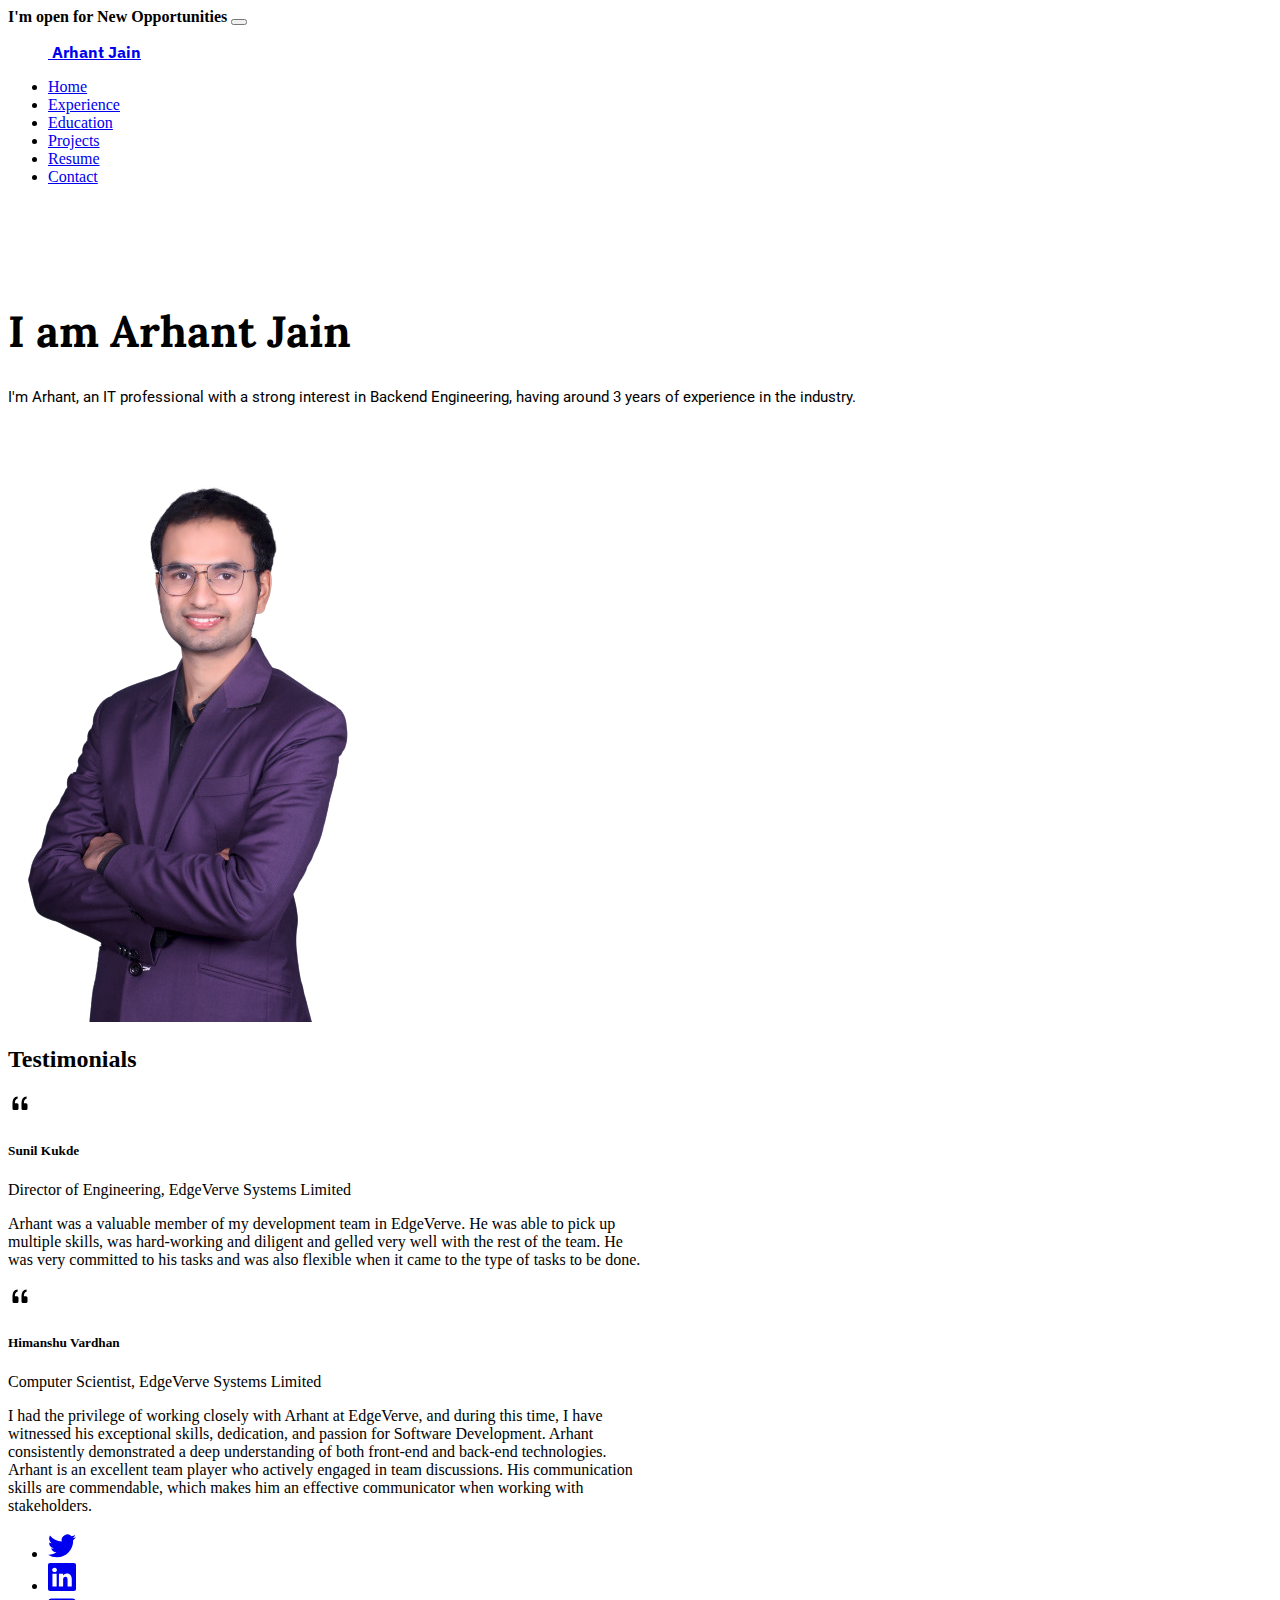
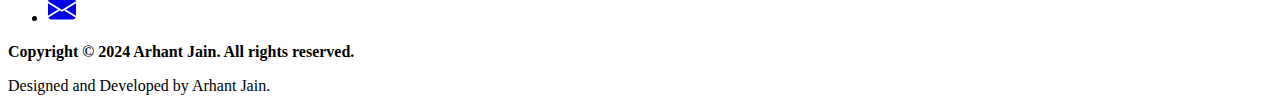
<file: index.html>
<!DOCTYPE html>
<html lang="en">

<head>
  <meta charset="utf-8" />
  <meta name="viewport" content="width=device-width,initial-scale=1,shrink-to-fit=no">
  <title>Arhant Jain</title>
  <meta name='keywords'
    CONTENT='Portfolio, Arhant Jain, Software Developer, Frontend Engineer, Backend Engineer, Prompt Engineer, AI, IIIT-Hyderabad, IIIT-H, SDE, SDE-2, Edgeverve, Infosys, Lawrence & Mayo Public School, Kota, Rajasthan, India, Research, Cognitive Science, Kavita Vemuri'>
  
  <meta name='description'
    CONTENT='This is Portfolio website of Arhant Jain who is an IT professional with a strong background in Backend Engineering, having around 3 years of experience in the industry. Arhant Jain is an alumni of IIIT-Hyderabad. Arhant Jain is from India.'>
  <link rel='icon' href='images/favicon.ico' type='image/x-icon' sizes="16x16" />
  <link rel='shortcut icon' href='images/favicon.ico' type='image/x-icon' sizes="16x16" />
  <link rel="stylesheet" href="css/style.css">
  <link href="https://cdn.jsdelivr.net/npm/bootstrap@5.3.1/dist/css/bootstrap.min.css" rel="stylesheet"
    integrity="sha384-4bw+/aepP/YC94hEpVNVgiZdgIC5+VKNBQNGCHeKRQN+PtmoHDEXuppvnDJzQIu9" crossorigin="anonymous" />
  <script src="https://cdn.jsdelivr.net/npm/bootstrap@5.3.1/dist/js/bootstrap.bundle.min.js"
    integrity="sha384-HwwvtgBNo3bZJJLYd8oVXjrBZt8cqVSpeBNS5n7C8IVInixGAoxmnlMuBnhbgrkm"
    crossorigin="anonymous"></script>
</head>


<!-- Google tag (gtag.js) -->
<script async src="https://www.googletagmanager.com/gtag/js?id=G-YYHR02Z4V0"></script>
<script>
  window.dataLayer = window.dataLayer || [];
  function gtag() { dataLayer.push(arguments); }
  gtag('js', new Date());

  gtag('config', 'G-YYHR02Z4V0');
</script>


<!-- Google tag (gtag.js) -->
<script async src="https://www.googletagmanager.com/gtag/js?id=G-19NMXPV97E"></script>
<script>
  window.dataLayer = window.dataLayer || [];
  function gtag(){dataLayer.push(arguments);}
  gtag('js', new Date());

  gtag('config', 'G-19NMXPV97E');
</script>


<body class="bg-dark">

  <div class="progres">
    <!-- Progress Bar -->
  </div>

  <div class="alert alert-primary alert-dismissible fade show text-center custom-alert my-0 py-0" role="alert">
    <strong class="fs-5">I'm open for New Opportunities</strong>
    <button type="button" class="btn-close my-1 py-1" data-bs-dismiss="alert" aria-label="Close"></button>
  </div>

  <div>
    <div class="container z-2 py-3">
      <header class="d-flex flex-wrap justify-content-center py-3">
        <a href="/PersonalWebsite"
          class="d-flex align-items-center mb-3 mb-md-0 me-md-auto link-body-emphasis text-decoration-none">
          <svg class="bi me-2" width="40" height="32">
            <use xlink:href="#bootstrap"></use>
          </svg>
          <span class="fs-3 text-white remove1">Arhant Jain</span>
        </a>
  
        <ul class="nav nav-pills justify-content-center">
          <li class="fs-5 nav-item"><a href="/PersonalWebsite" class="nav-link active" aria-current="page">Home</a></li>
          <li class="fs-5 nav-item"><a href="experience.html" class="nav-link">Experience</a></li>
          <li class="fs-5 nav-item"><a href="education.html" class="nav-link">Education</a></li>
          <li class="fs-5 nav-item"><a href="projects.html" class="nav-link">Projects</a></li>
          <li class="fs-5 nav-item"><a href="uploads/Resume_Arhant.pdf" download="Arhant_Resume.pdf"
              class="nav-link">Resume</a></li>
          <li class="fs-5 nav-item"><a href="contact.html" class="nav-link">Contact</a></li>
        </ul>
      </header>
    </div>

    <main>
      <div class="container mt-sm-5">
        <div class="row">
          <!-- First column with two rows (aligned at the bottom) -->
          <div class="col-sm-6 col-6 align-items-center">
            <div class="row">
              <div class="col">
                <br><br><br><br>
              </div>
            </div>
            <div class="row">
              <div class="col">
                <h1 class="text-white fw-bold name1 ms-4 ms-sm-5 mt-sm-1 lorafont">I am Arhant Jain</h1>
              </div>
            </div>
            <div class="row">
              <div class="col">
                <p class="text-white content1 ms-4 ms-sm-5 mt-sm-1 robotofont">I'm Arhant, an IT professional with a strong
                  interest in Backend Engineering, having around 3 years of experience in the industry.
                </p>
              </div>
            </div>
          </div>
          <!-- Second column with one row -->
          <div class="col-sm-6 col-6">
            <img src="images/Arhant.png" class="img-fluid rounded d-block ms-5" alt="Arhant Jain">
          </div>
        </div>
      </div>

      <!-- Testimonials -->
      <div class="container text-white mt-5">
        <h2 class="mb-1 text-center fs-1">Testimonials</h2>
      </div>

      <div class="d-flex justify-content-center flex-wrap">
        <div class="card bg-secondary mx-4 mt-4" style="max-width: 40rem;">
          <svg xmlns="http://www.w3.org/2000/svg" width="24" height="24" fill="currentColor"
            class="bi bi-quote mx-3 mt-4 text-white" viewBox="0 0 16 16">
            <path
              d="M12 12a1 1 0 0 0 1-1V8.558a1 1 0 0 0-1-1h-1.388c0-.351.021-.703.062-1.054.062-.372.166-.703.31-.992.145-.29.331-.517.559-.683.227-.186.516-.279.868-.279V3c-.579 0-1.085.124-1.52.372a3.322 3.322 0 0 0-1.085.992 4.92 4.92 0 0 0-.62 1.458A7.712 7.712 0 0 0 9 7.558V11a1 1 0 0 0 1 1h2Zm-6 0a1 1 0 0 0 1-1V8.558a1 1 0 0 0-1-1H4.612c0-.351.021-.703.062-1.054.062-.372.166-.703.31-.992.145-.29.331-.517.559-.683.227-.186.516-.279.868-.279V3c-.579 0-1.085.124-1.52.372a3.322 3.322 0 0 0-1.085.992 4.92 4.92 0 0 0-.62 1.458A7.712 7.712 0 0 0 3 7.558V11a1 1 0 0 0 1 1h2Z" />
          </svg>
          <div class="card-body ml-1">
            <h5 class="card-title mb-0 text-white fs-5">Sunil Kukde</h5>
            <p class="text-light"> Director of Engineering, EdgeVerve Systems Limited</p>
            <p class="card-text text-light">Arhant was a valuable member of my development team in EdgeVerve. He was
              able to pick up multiple skills, was hard-working and diligent and gelled very well with the rest of the team.
              He was very committed to his tasks and was also flexible when it came to the type of tasks to be done.</p>
          </div>
        </div>

        <div class="card bg-secondary mx-4 mt-4 flex-wrap" style="max-width: 40rem">
          <svg xmlns="http://www.w3.org/2000/svg" width="24" height="24" fill="currentColor"
            class="bi bi-quote mx-3 mt-4 text-white" viewBox="0 0 16 16">
            <path
              d="M12 12a1 1 0 0 0 1-1V8.558a1 1 0 0 0-1-1h-1.388c0-.351.021-.703.062-1.054.062-.372.166-.703.31-.992.145-.29.331-.517.559-.683.227-.186.516-.279.868-.279V3c-.579 0-1.085.124-1.52.372a3.322 3.322 0 0 0-1.085.992 4.92 4.92 0 0 0-.62 1.458A7.712 7.712 0 0 0 9 7.558V11a1 1 0 0 0 1 1h2Zm-6 0a1 1 0 0 0 1-1V8.558a1 1 0 0 0-1-1H4.612c0-.351.021-.703.062-1.054.062-.372.166-.703.31-.992.145-.29.331-.517.559-.683.227-.186.516-.279.868-.279V3c-.579 0-1.085.124-1.52.372a3.322 3.322 0 0 0-1.085.992 4.92 4.92 0 0 0-.62 1.458A7.712 7.712 0 0 0 3 7.558V11a1 1 0 0 0 1 1h2Z" />
          </svg>
          <div class="card-body ml-1 flex-wrap">
            <h5 class="card-title mb-0 text-white fs-5">Himanshu Vardhan</h5>
            <p class="text-light"> Computer Scientist, EdgeVerve Systems Limited</p>
            <p class="card-text text-light">I had the privilege of working closely with Arhant at EdgeVerve, and during
              this time, I have witnessed his exceptional skills, dedication, and passion for Software Development.
              Arhant
              consistently demonstrated a deep understanding of both front-end and back-end technologies. Arhant is an
              excellent team player who actively engaged in team discussions. His communication skills are commendable,
              which makes him an effective communicator when working with stakeholders.</p>
          </div>
        </div>
      </div>
    </main>

    <footer>
      <div class="d-flex flex-column justify-content-between pt-4 mt-4">
        <ul class="list-unstyled d-flex mx-auto">
          <li class="ms-3"><a class="link-body-emphasis text-white" href="https://twitter.com/arhant_here"
              target="_main"><svg xmlns="http://www.w3.org/2000/svg" width="28" height="28" fill="currentColor"
                class="bi bi-twitter" viewBox="0 0 16 16">
                <path
                  d="M5.026 15c6.038 0 9.341-5.003 9.341-9.334 0-.14 0-.282-.006-.422A6.685 6.685 0 0 0 16 3.542a6.658 6.658 0 0 1-1.889.518 3.301 3.301 0 0 0 1.447-1.817 6.533 6.533 0 0 1-2.087.793A3.286 3.286 0 0 0 7.875 6.03a9.325 9.325 0 0 1-6.767-3.429 3.289 3.289 0 0 0 1.018 4.382A3.323 3.323 0 0 1 .64 6.575v.045a3.288 3.288 0 0 0 2.632 3.218 3.203 3.203 0 0 1-.865.115 3.23 3.23 0 0 1-.614-.057 3.283 3.283 0 0 0 3.067 2.277A6.588 6.588 0 0 1 .78 13.58a6.32 6.32 0 0 1-.78-.045A9.344 9.344 0 0 0 5.026 15z" />
              </svg></a></li>

          <li class="ms-3"><a class="link-body-emphasis text-white" href="https://www.linkedin.com/in/arhant/"
              target="_main"><svg xmlns="http://www.w3.org/2000/svg" width="28" height="28" fill="currentColor"
                class="bi bi-linkedin" viewBox="0 0 16 16">
                <path
                  d="M0 1.146C0 .513.526 0 1.175 0h13.65C15.474 0 16 .513 16 1.146v13.708c0 .633-.526 1.146-1.175 1.146H1.175C.526 16 0 15.487 0 14.854V1.146zm4.943 12.248V6.169H2.542v7.225h2.401zm-1.2-8.212c.837 0 1.358-.554 1.358-1.248-.015-.709-.52-1.248-1.342-1.248-.822 0-1.359.54-1.359 1.248 0 .694.521 1.248 1.327 1.248h.016zm4.908 8.212V9.359c0-.216.016-.432.08-.586.173-.431.568-.878 1.232-.878.869 0 1.216.662 1.216 1.634v3.865h2.401V9.25c0-2.22-1.184-3.252-2.764-3.252-1.274 0-1.845.7-2.165 1.193v.025h-.016a5.54 5.54 0 0 1 .016-.025V6.169h-2.4c.03.678 0 7.225 0 7.225h2.4z" />
              </svg></a></li>
          <li class="ms-3"><a class="link-body-emphasis text-white" href="mailto:arhant.iiith@gmail.com"
              target="_main"><svg xmlns="http://www.w3.org/2000/svg" width="28" height="28" fill="currentColor"
                class="bi bi-envelope-fill" viewBox="0 0 16 16">
                <path
                  d="M.05 3.555A2 2 0 0 1 2 2h12a2 2 0 0 1 1.95 1.555L8 8.414.05 3.555ZM0 4.697v7.104l5.803-3.558L0 4.697ZM6.761 8.83l-6.57 4.027A2 2 0 0 0 2 14h12a2 2 0 0 0 1.808-1.144l-6.57-4.027L8 9.586l-1.239-.757Zm3.436-.586L16 11.801V4.697l-5.803 3.546Z" />
              </svg></a></li>
        </ul>
        <strong class="d-inline text-center text-white">Copyright &copy 2024 Arhant Jain. All rights reserved.</strong>
        <p class="text-center text-white mb-0 pb-0"> Designed and Developed by Arhant Jain.</p>
      </div>
    </footer>
  </div>
</body>

</html>
<!-- <img src="https://source.unsplash.com/2100x900/?nature,3D" alt="Not Found"> -->
</file>
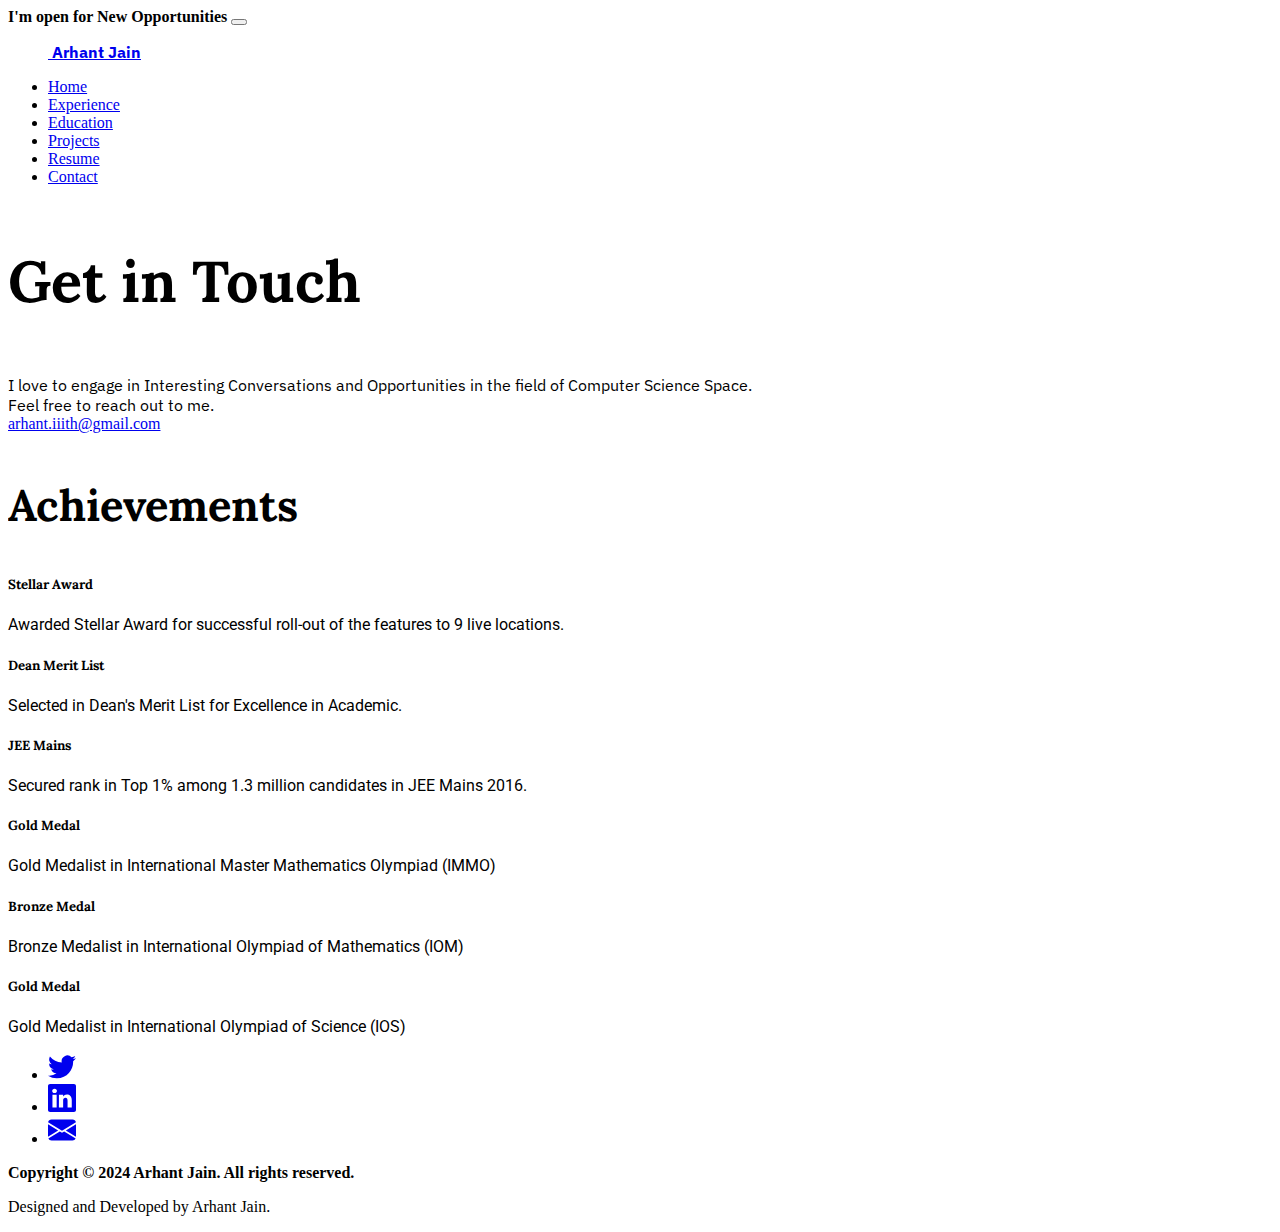
<file: contact.html>
<!DOCTYPE html>
<html lang="en">

<head>
  <meta charset="utf-8" />
  <meta name="viewport" content="width=device-width, initial-scale=1" />
  <title>Arhant Jain</title>
  <meta name='keywords'
    CONTENT='Portfolio, Arhant Jain, Software Developer, Frontend Engineer, Backend Engineer, Prompt Engineer, AI, IIIT-Hyderabad, IIIT-H, SDE, SDE-2, Edgeverve, Infosys, Lawrence & Mayo Public School, Kota, Rajasthan, India, Research, Cognitive Science, Kavita Vemuri'>
  
  <meta name='description'
    CONTENT='This is Portfolio website of Arhant Jain who is an IT professional with a strong background in both Backend & Frontend technologies, having over 2 years of experience in the industry. Arhant Jain is an alumni of IIIT-Hyderabad. Arhant Jain is from India.'>
  <link rel='icon' href='images/favicon.ico' type='image/x-icon' sizes="16x16" />
  <link rel='shortcut icon' href='images/favicon.ico' type='image/x-icon' sizes="16x16" />
  <link rel="stylesheet" href="css/style.css">
  <link href="https://cdn.jsdelivr.net/npm/bootstrap@5.3.1/dist/css/bootstrap.min.css" rel="stylesheet"
    integrity="sha384-4bw+/aepP/YC94hEpVNVgiZdgIC5+VKNBQNGCHeKRQN+PtmoHDEXuppvnDJzQIu9" crossorigin="anonymous" />
  <script src="https://cdn.jsdelivr.net/npm/bootstrap@5.3.1/dist/js/bootstrap.bundle.min.js"
    integrity="sha384-HwwvtgBNo3bZJJLYd8oVXjrBZt8cqVSpeBNS5n7C8IVInixGAoxmnlMuBnhbgrkm"
    crossorigin="anonymous"></script>
</head>



<!-- Google tag (gtag.js) -->
<script async src="https://www.googletagmanager.com/gtag/js?id=G-YYHR02Z4V0"></script>
<script>
  window.dataLayer = window.dataLayer || [];
  function gtag() { dataLayer.push(arguments); }
  gtag('js', new Date());

  gtag('config', 'G-YYHR02Z4V0');
</script>


<!-- Google tag (gtag.js) -->
<script async src="https://www.googletagmanager.com/gtag/js?id=G-19NMXPV97E"></script>
<script>
  window.dataLayer = window.dataLayer || [];
  function gtag(){dataLayer.push(arguments);}
  gtag('js', new Date());

  gtag('config', 'G-19NMXPV97E');
</script>



<body class="bg-dark">

  <div class="progres">
    <!-- Progress Bar -->
  </div>

  <div class="alert alert-primary alert-dismissible fade show text-center custom-alert my-0 py-0" role="alert">
    <strong class="fs-5">I'm open for New Opportunities</strong>
    <button type="button" class="btn-close my-1 py-1" data-bs-dismiss="alert" aria-label="Close"></button>
  </div>

  <div class="container z-2 py-3">
    <header class="d-flex flex-wrap justify-content-center py-3">
      <a href="/PersonalWebsite"
        class="d-flex align-items-center mb-3 mb-md-0 me-md-auto link-body-emphasis text-decoration-none">
        <svg class="bi me-2" width="40" height="32">
          <use xlink:href="#bootstrap"></use>
        </svg>
        <span class="fs-3 text-white remove1">Arhant Jain</span>
      </a>

      <ul class="nav nav-pills justify-content-center">
        <li class="fs-5 nav-item"><a href="/PersonalWebsite" class="nav-link">Home</a></li>
        <li class="fs-5 nav-item"><a href="experience.html" class="nav-link">Experience</a></li>
        <li class="fs-5 nav-item"><a href="education.html" class="nav-link">Education</a></li>
        <li class="fs-5 nav-item"><a href="projects.html" class="nav-link">Projects</a></li>
        <li class="fs-5 nav-item"><a href="uploads/Resume_Arhant.pdf" download="Arhant_Resume.pdf"
            class="nav-link">Resume</a>
        </li>
        <li class="fs-5 nav-item"><a href="contact.html" class="nav-link active" aria-current="page">Contact</a></li>
      </ul>
    </header>

    <main>

      <div class="container pt-5 mt-5">
        <p class="text-center lorafont text-white makebold" style="font-size: 4.5vmax;">Get in Touch</p>
        <div class="px-0 px-md-5 px-lg-5">
          <div class="row justify-content-center px-md-5">
            <div class="col-md-8 py-3">
              <div class="text-center ibmfont fs-4 text-white fst-italic">
                I love to engage in Interesting Conversations and Opportunities in the field of Computer Science
                Space.
              </div>

              <div class="text-center ibmfont fs-4 mt-3 pt-3 text-white">
                Feel free to reach out to me.
              </div>

              <div class="text-center pt-3">
                <a href="mailto:arhant.iiith@gmail.com" class="text-info fs-5">
                  arhant.iiith@gmail.com
                </a>
              </div>
            </div>
          </div>
        </div>
      </div>

      <!-- Achievements Section -->
      <div class="container pt-5 mt-5">
        <p class="text-center lorafont text-warning makebold name1 display-4">Achievements</p>
      <div>

      <div class="row justify-content-center px-3 px-md-5 px-lg-5">

            <!-- First -->
            <div class="col-lg-4 col-md-6 my-3">
              <div class="card my-3 h-100 p-3 bg-info text-dark text-center" title="Stellar Award">
                <div class="card-body bg-transparent">
                  <h5 class="card-title bg-transparent fw-bold lorafont fs-2">Stellar Award</h5>
                  <div class="card-text secondary-font robotofont mt-4">
                    Awarded Stellar Award for successful roll-out of the features to 9 live locations.
                  </div>
                </div>
              </div>
            </div>


            <!-- Second -->
            <div class="col-lg-4 col-md-6 my-3">
              <div class="card my-3 h-100 p-3 bg-white text-dark text-center" title="Merit List">
                <div class="card-body bg-transparent">
                  <h5 class="card-title bg-transparent fw-bold lorafont fs-2">Dean Merit List</h5>
                  <div class="card-text secondary-font robotofont mt-4">
                    Selected in Dean's Merit List for Excellence in Academic.
                  </div>
                </div>
              </div>
            </div>

            <!-- Third -->
            <div class="col-lg-4 col-md-6 my-3">
              <div class="card my-3 h-100 p-3 bg-info text-dark text-center" title="JEE Mains">
                <div class="card-body bg-transparent">
                  <h5 class="card-title bg-transparent fw-bold lorafont fs-2">JEE Mains</h5>
                  <div class="card-text secondary-font robotofont mt-4">
                    Secured rank in Top 1% among 1.3 million candidates in JEE Mains 2016.
                  </div>
                </div>
              </div>
            </div>

            <!-- Fourth -->
            <div class="col-lg-4 col-md-6 my-3">
              <div class="card my-3 h-100 p-3 bg-white text-dark text-center" title="Gold Medal">
                <div class="card-body bg-transparent">
                  <h5 class="card-title bg-transparent fw-bold lorafont fs-2">Gold Medal</h5>
                  <div class="card-text secondary-font robotofont mt-4">
                    Gold Medalist in International Master Mathematics Olympiad (IMMO)
                  </div>
                </div>
              </div>
            </div>




            <!-- Fifth -->
            <div class="col-lg-4 col-md-6 my-3">
              <div class="card my-3 h-100 p-3 bg-info text-dark text-center" title="Merit List">
                <div class="card-body bg-transparent">
                  <h5 class="card-title bg-transparent fw-bold lorafont fs-2">Bronze Medal</h5>
                  <div class="card-text secondary-font robotofont mt-4">
                    Bronze Medalist in International Olympiad of Mathematics (IOM)
                  </div>
                </div>
              </div>
            </div>

            <!-- Sixth -->
            <div class="col-lg-4 col-md-6 my-3">
              <div class="card my-3 h-100 p-3 bg-white text-dark text-center" title="Gold Medal">
                <div class="card-body bg-transparent">
                  <h5 class="card-title bg-transparent fw-bold lorafont fs-2">Gold Medal</h5>
                  <div class="card-text secondary-font robotofont mt-4">
                    Gold Medalist in International Olympiad of Science (IOS)
                  </div>
                </div>
              </div>
            </div>

      </div>
    </main>

    <footer>
      <div class="d-flex flex-column justify-content-between pt-4 mt-4">
        <ul class="list-unstyled d-flex mx-auto">
          <li class="ms-3"><a class="link-body-emphasis text-white" href="https://twitter.com/arhant_here"><svg
                xmlns="http://www.w3.org/2000/svg" width="28" height="28" fill="currentColor" class="bi bi-twitter"
                viewBox="0 0 16 16">
                <path
                  d="M5.026 15c6.038 0 9.341-5.003 9.341-9.334 0-.14 0-.282-.006-.422A6.685 6.685 0 0 0 16 3.542a6.658 6.658 0 0 1-1.889.518 3.301 3.301 0 0 0 1.447-1.817 6.533 6.533 0 0 1-2.087.793A3.286 3.286 0 0 0 7.875 6.03a9.325 9.325 0 0 1-6.767-3.429 3.289 3.289 0 0 0 1.018 4.382A3.323 3.323 0 0 1 .64 6.575v.045a3.288 3.288 0 0 0 2.632 3.218 3.203 3.203 0 0 1-.865.115 3.23 3.23 0 0 1-.614-.057 3.283 3.283 0 0 0 3.067 2.277A6.588 6.588 0 0 1 .78 13.58a6.32 6.32 0 0 1-.78-.045A9.344 9.344 0 0 0 5.026 15z" />
              </svg></a></li>

          <li class="ms-3"><a class="link-body-emphasis text-white" href="https://www.linkedin.com/in/arhant/"
              target="_main"><svg xmlns="http://www.w3.org/2000/svg" width="28" height="28" fill="currentColor"
                class="bi bi-linkedin" viewBox="0 0 16 16">
                <path
                  d="M0 1.146C0 .513.526 0 1.175 0h13.65C15.474 0 16 .513 16 1.146v13.708c0 .633-.526 1.146-1.175 1.146H1.175C.526 16 0 15.487 0 14.854V1.146zm4.943 12.248V6.169H2.542v7.225h2.401zm-1.2-8.212c.837 0 1.358-.554 1.358-1.248-.015-.709-.52-1.248-1.342-1.248-.822 0-1.359.54-1.359 1.248 0 .694.521 1.248 1.327 1.248h.016zm4.908 8.212V9.359c0-.216.016-.432.08-.586.173-.431.568-.878 1.232-.878.869 0 1.216.662 1.216 1.634v3.865h2.401V9.25c0-2.22-1.184-3.252-2.764-3.252-1.274 0-1.845.7-2.165 1.193v.025h-.016a5.54 5.54 0 0 1 .016-.025V6.169h-2.4c.03.678 0 7.225 0 7.225h2.4z" />
              </svg></a></li>
          <li class="ms-3"><a class="link-body-emphasis text-white" href="mailto:arhant.iiith@gmail.com"
              target="_main"><svg xmlns="http://www.w3.org/2000/svg" width="28" height="28" fill="currentColor"
                class="bi bi-envelope-fill" viewBox="0 0 16 16">
                <path
                  d="M.05 3.555A2 2 0 0 1 2 2h12a2 2 0 0 1 1.95 1.555L8 8.414.05 3.555ZM0 4.697v7.104l5.803-3.558L0 4.697ZM6.761 8.83l-6.57 4.027A2 2 0 0 0 2 14h12a2 2 0 0 0 1.808-1.144l-6.57-4.027L8 9.586l-1.239-.757Zm3.436-.586L16 11.801V4.697l-5.803 3.546Z" />
              </svg></a></li>
              <!-- Commented Github Icons -->
              <!-- <li class="ms-3"><a class="link-body-emphasis text-white" href="https://github.com/ArhantJain" target="_main"><svg
            xmlns="http://www.w3.org/2000/svg" width="24" height="24" fill="currentColor" class="bi bi-github"
            viewBox="0 0 16 16">
            <path
              d="M8 0C3.58 0 0 3.58 0 8c0 3.54 2.29 6.53 5.47 7.59.4.07.55-.17.55-.38 0-.19-.01-.82-.01-1.49-2.01.37-2.53-.49-2.69-.94-.09-.23-.48-.94-.82-1.13-.28-.15-.68-.52-.01-.53.63-.01 1.08.58 1.23.82.72 1.21 1.87.87 2.33.66.07-.52.28-.87.51-1.07-1.78-.2-3.64-.89-3.64-3.95 0-.87.31-1.59.82-2.15-.08-.2-.36-1.02.08-2.12 0 0 .67-.21 2.2.82.64-.18 1.32-.27 2-.27.68 0 1.36.09 2 .27 1.53-1.04 2.2-.82 2.2-.82.44 1.1.16 1.92.08 2.12.51.56.82 1.27.82 2.15 0 3.07-1.87 3.75-3.65 3.95.29.25.54.73.54 1.48 0 1.07-.01 1.93-.01 2.2 0 .21.15.46.55.38A8.012 8.012 0 0 0 16 8c0-4.42-3.58-8-8-8z" />
            </svg></a></li> -->
          </ul>
          <strong class="d-inline text-center text-white">Copyright &copy 2024 Arhant Jain. All rights reserved.</strong>
          <p class="text-center text-white mb-0 pb-0"> Designed and Developed by Arhant Jain.</p>
      </div>
    </footer>
  </div>
</body>

</html>
<!-- <img src="https://source.unsplash.com/2100x900/?nature,3D" alt="Not Found"> -->
</file>
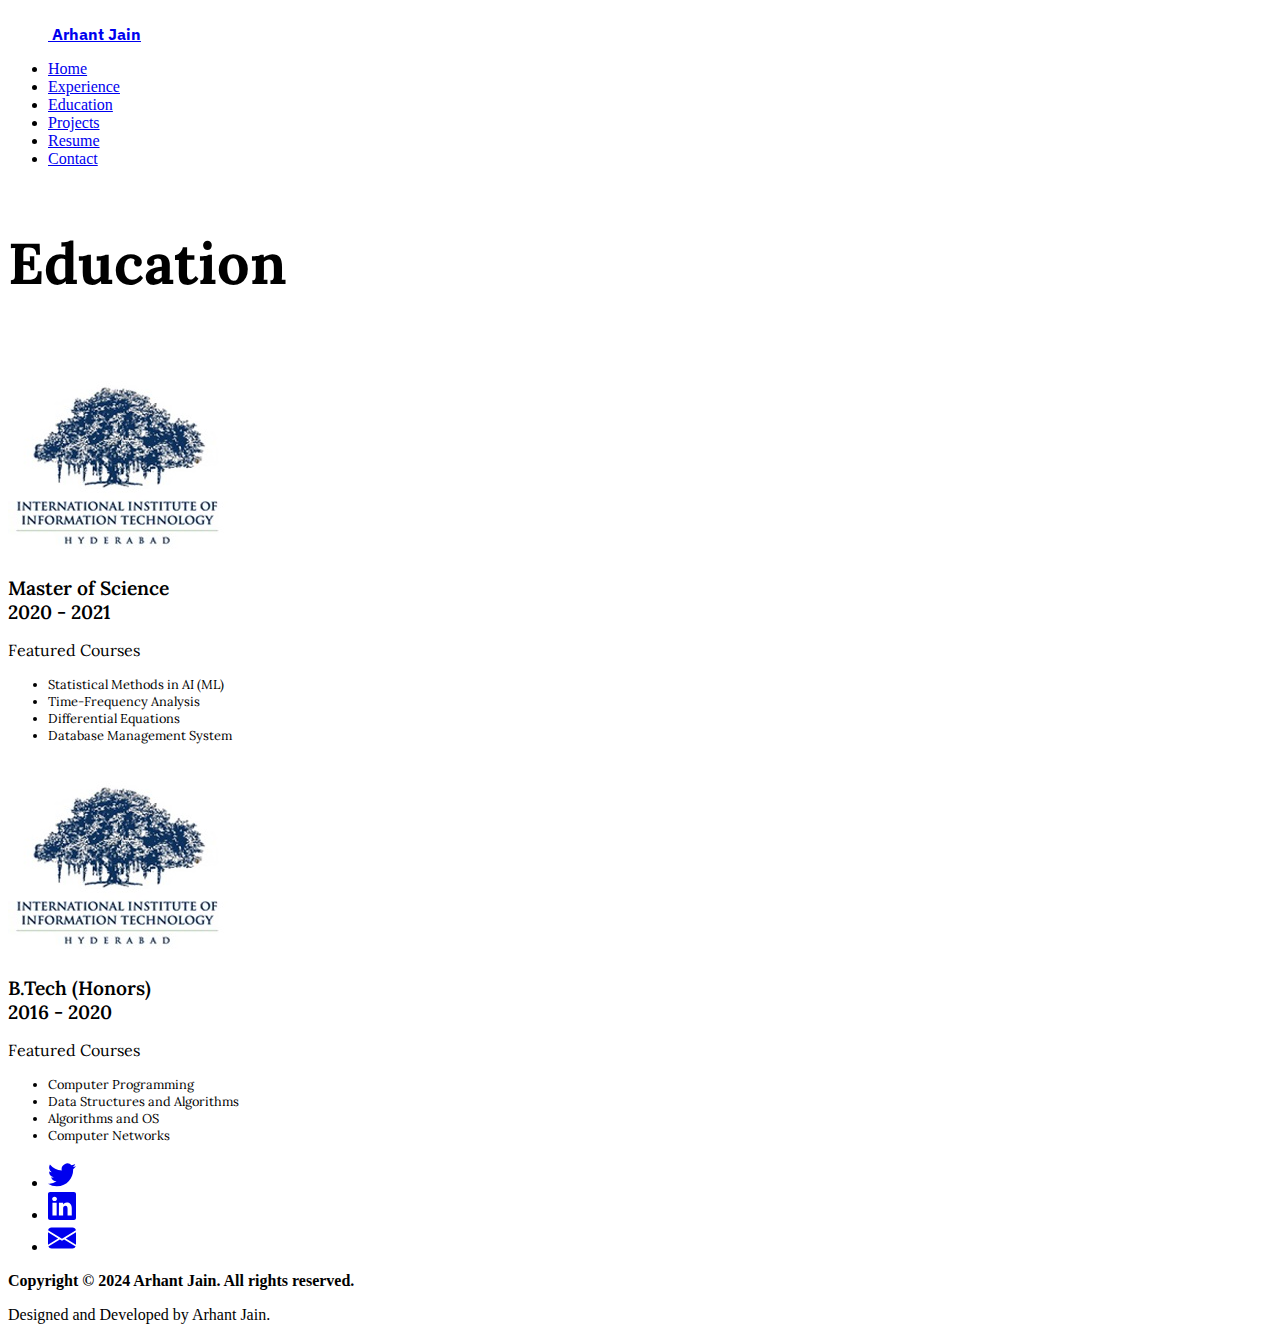
<file: education.html>
<!DOCTYPE html>
<html lang="en">

<head>
  <meta charset="utf-8" />
  <meta name="viewport" content="width=device-width, initial-scale=1" />
  <title>Arhant Jain</title>
  <meta name='keywords'
    CONTENT='Portfolio, Arhant Jain, Software Developer, Frontend Engineer, Backend Engineer, Prompt Engineer, AI, IIIT-Hyderabad, IIIT-H, SDE, SDE-2, Edgeverve, Infosys, Lawrence & Mayo Public School, Kota, Rajasthan, India, Research, Cognitive Science, Kavita Vemuri'>
  
  <meta name='description'
    CONTENT='This is Portfolio website of Arhant Jain who is an IT professional with a strong background in both Backend & Frontend technologies, having over 2 years of experience in the industry. Arhant Jain is an alumni of IIIT-Hyderabad. Arhant Jain is from India.'>
  <link rel="stylesheet" href="css/style.css">
  <link rel='icon' href='images/favicon.ico' type='image/x-icon' sizes="16x16" />
  <link rel='shortcut icon' href='images/favicon.ico' type='image/x-icon' sizes="16x16" />
  <link href="https://cdn.jsdelivr.net/npm/bootstrap@5.3.1/dist/css/bootstrap.min.css" rel="stylesheet"
    integrity="sha384-4bw+/aepP/YC94hEpVNVgiZdgIC5+VKNBQNGCHeKRQN+PtmoHDEXuppvnDJzQIu9" crossorigin="anonymous" />
  <script src="https://cdn.jsdelivr.net/npm/bootstrap@5.3.1/dist/js/bootstrap.bundle.min.js"
    integrity="sha384-HwwvtgBNo3bZJJLYd8oVXjrBZt8cqVSpeBNS5n7C8IVInixGAoxmnlMuBnhbgrkm"
    crossorigin="anonymous"></script>
</head>


<!-- Google tag (gtag.js) -->
<script async src="https://www.googletagmanager.com/gtag/js?id=G-YYHR02Z4V0"></script>
<script>
  window.dataLayer = window.dataLayer || [];
  function gtag() { dataLayer.push(arguments); }
  gtag('js', new Date());

  gtag('config', 'G-YYHR02Z4V0');
</script>


<!-- Google tag (gtag.js) -->
<script async src="https://www.googletagmanager.com/gtag/js?id=G-19NMXPV97E"></script>
<script>
  window.dataLayer = window.dataLayer || [];
  function gtag(){dataLayer.push(arguments);}
  gtag('js', new Date());

  gtag('config', 'G-19NMXPV97E');
</script>


<body class="bg-dark">

  <div class="progres">
    <!-- Progress Bar -->
  </div>

  <div class="container z-2 py-3">
    <header class="d-flex flex-wrap justify-content-center py-3">
      <a href="/PersonalWebsite"
        class="d-flex align-items-center mb-3 mb-md-0 me-md-auto link-body-emphasis text-decoration-none">
        <svg class="bi me-2" width="40" height="32">
          <use xlink:href="#bootstrap"></use>
        </svg>
        <span class="fs-3 text-white remove1">Arhant Jain</span>
      </a>

      <ul class="nav nav-pills justify-content-center">
        <li class="fs-5 nav-item"><a href="/PersonalWebsite" class="nav-link">Home</a></li>
        <li class="fs-5 nav-item"><a href="experience.html" class="nav-link">Experience</a>
        </li>
        <li class="fs-5 nav-item"><a href="education.html" class="nav-link active" aria-current="page">Education</a>
        </li>
        <li class="fs-5 nav-item"><a href="projects.html" class="nav-link">Projects</a></li>
        <li class="fs-5 nav-item"><a href="uploads/Resume_Arhant.pdf" download="Arhant_Resume.pdf"
            class="nav-link">Resume</a></li>
        <li class="fs-5 nav-item"><a href="contact.html" class="nav-link">Contact</a></li>
      </ul>
    </header>

    <main>
      <div class="container pt-5 mt-5">
        <p class="text-center lorafont text-white makebold" style="font-size: 4.5vmax;">Education</p>
        <div class="row">
          <div class="col">
            <div class="containers">
              <!-- First Box  -->
              <div class="card my-5">
                <span class="card-body">
                  <div class="row align-items-center">
                    <div class="col-2 col-sm-2">
                      <a href="https://www.iiit.ac.in/" target="_blank" rel="noopener" class="card-link"><img
                          src="images/iiith.jpeg" alt="IIIT Hyderabad" class="img-fluid" loading="lazy"></a>
                    </div>
                  </div>
                  <div class="row lorafont" style="font-size: 1.5vmax; font-weight: 600;">
                    <div class="col-6 col-sm-8 ms-4 my-2">
                      Master of Science
                    </div>
                    
                    <div class="col-4 col-sm-3 my-2 d-flex justify-content-end">
                      2020 - 2021
                    </div>
                  </div>

                  <div class="card-text lorafont">
                    <p class="ms-4 my-2" style="font-size: 1.25vmax;">Featured Courses</p>
                    <ul class="ms-3 mt-2" style="font-size: 1vmax;">
                      <li>Statistical Methods in AI (ML)</li>
                      <li>Time-Frequency Analysis</li>
                      <li>Differential Equations</li>
                      <li>Database Management System</li>
                    </ul>
                  </div>
                </span>
              </div>

              <!-- Second Box -->
              <div class="card my-5">
                <span class="card-body">
                  <div class="row align-items-center">
                    <div class="col-2 col-sm-2">
                      <a href="https://www.iiit.ac col-lg-8.in/" target="_blank" rel="noopener" class="card-link"><img
                          src="images/iiith.jpeg" alt="IIIT Hyderabad" class="img-fluid" loading="lazy"></a>
                    </div>
                  </div>
                  <div class="row lorafont" style="font-size: 1.5vmax; font-weight: 600;">
                    <div class="col-6 col-sm-8 ms-4 my-2">
                      B.Tech (Honors)
                    </div>
                    
                    <div class="col-4 col-sm-3 my-2 d-flex justify-content-end">
                      2016 - 2020
                    </div>
                  </div>

                  <div class="card-text lorafont">
                    <p class="ms-4 my-2" style="font-size: 1.25vmax;">Featured Courses</p>
                    <ul class="ms-3 mt-2" style="font-size: 1vmax;">
                      <li>Computer Programming</li>
                      <li>Data Structures and Algorithms</li>
                      <li>Algorithms and OS</li>
                      <li>Computer Networks</li>
                    </ul>
                  </div>
                </span>
              </div>

            </div>
          </div>
        </div>
      </div>
    </main>

    <footer>
      <div class="d-flex flex-column justify-content-between pt-4 mt-4">
        <ul class="list-unstyled d-flex mx-auto">
          <li class="ms-3"><a class="link-body-emphasis text-white" href="https://twitter.com/arhant_here"><svg
                xmlns="http://www.w3.org/2000/svg" width="28" height="28" fill="currentColor" class="bi bi-twitter"
                viewBox="0 0 16 16">
                <path
                  d="M5.026 15c6.038 0 9.341-5.003 9.341-9.334 0-.14 0-.282-.006-.422A6.685 6.685 0 0 0 16 3.542a6.658 6.658 0 0 1-1.889.518 3.301 3.301 0 0 0 1.447-1.817 6.533 6.533 0 0 1-2.087.793A3.286 3.286 0 0 0 7.875 6.03a9.325 9.325 0 0 1-6.767-3.429 3.289 3.289 0 0 0 1.018 4.382A3.323 3.323 0 0 1 .64 6.575v.045a3.288 3.288 0 0 0 2.632 3.218 3.203 3.203 0 0 1-.865.115 3.23 3.23 0 0 1-.614-.057 3.283 3.283 0 0 0 3.067 2.277A6.588 6.588 0 0 1 .78 13.58a6.32 6.32 0 0 1-.78-.045A9.344 9.344 0 0 0 5.026 15z" />
              </svg></a></li>

          <li class="ms-3"><a class="link-body-emphasis text-white" href="https://www.linkedin.com/in/arhant/"
              target="_main"><svg xmlns="http://www.w3.org/2000/svg" width="28" height="28" fill="currentColor"
                class="bi bi-linkedin" viewBox="0 0 16 16">
                <path
                  d="M0 1.146C0 .513.526 0 1.175 0h13.65C15.474 0 16 .513 16 1.146v13.708c0 .633-.526 1.146-1.175 1.146H1.175C.526 16 0 15.487 0 14.854V1.146zm4.943 12.248V6.169H2.542v7.225h2.401zm-1.2-8.212c.837 0 1.358-.554 1.358-1.248-.015-.709-.52-1.248-1.342-1.248-.822 0-1.359.54-1.359 1.248 0 .694.521 1.248 1.327 1.248h.016zm4.908 8.212V9.359c0-.216.016-.432.08-.586.173-.431.568-.878 1.232-.878.869 0 1.216.662 1.216 1.634v3.865h2.401V9.25c0-2.22-1.184-3.252-2.764-3.252-1.274 0-1.845.7-2.165 1.193v.025h-.016a5.54 5.54 0 0 1 .016-.025V6.169h-2.4c.03.678 0 7.225 0 7.225h2.4z" />
              </svg></a></li>
          <li class="ms-3"><a class="link-body-emphasis text-white" href="mailto:arhant.iiith@gmail.com"
              target="_main"><svg xmlns="http://www.w3.org/2000/svg" width="28" height="28" fill="currentColor"
                class="bi bi-envelope-fill" viewBox="0 0 16 16">
                <path
                  d="M.05 3.555A2 2 0 0 1 2 2h12a2 2 0 0 1 1.95 1.555L8 8.414.05 3.555ZM0 4.697v7.104l5.803-3.558L0 4.697ZM6.761 8.83l-6.57 4.027A2 2 0 0 0 2 14h12a2 2 0 0 0 1.808-1.144l-6.57-4.027L8 9.586l-1.239-.757Zm3.436-.586L16 11.801V4.697l-5.803 3.546Z" />
              </svg></a></li>
        </ul>
        <strong class="d-inline text-center text-white">Copyright &copy 2024 Arhant Jain. All rights reserved.</strong>
        <p class="text-center text-white mb-0 pb-0"> Designed and Developed by Arhant Jain.</p>
      </div>
    </footer>
  </div>
</body>

</html>
<!-- <img src="https://source.unsplash.com/2100x900/?nature,3D" alt="Not Found"> -->
</file>
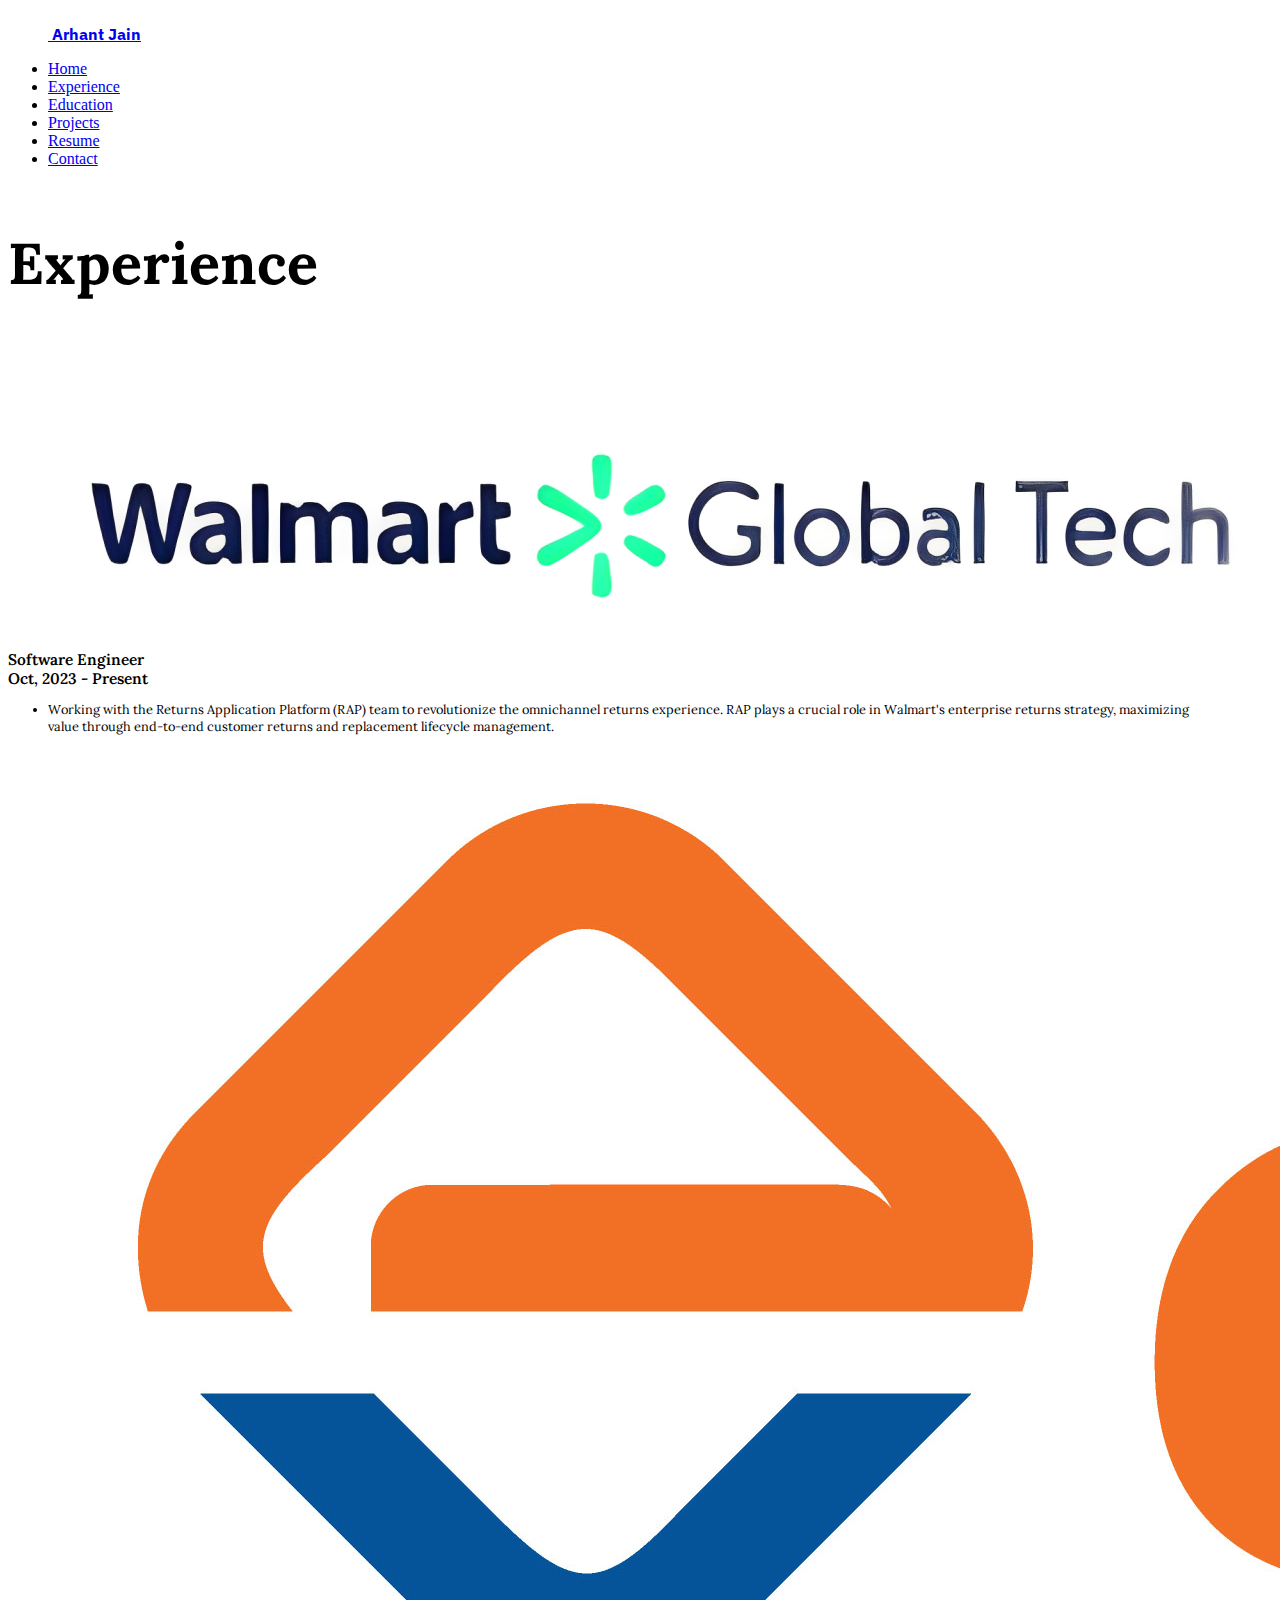
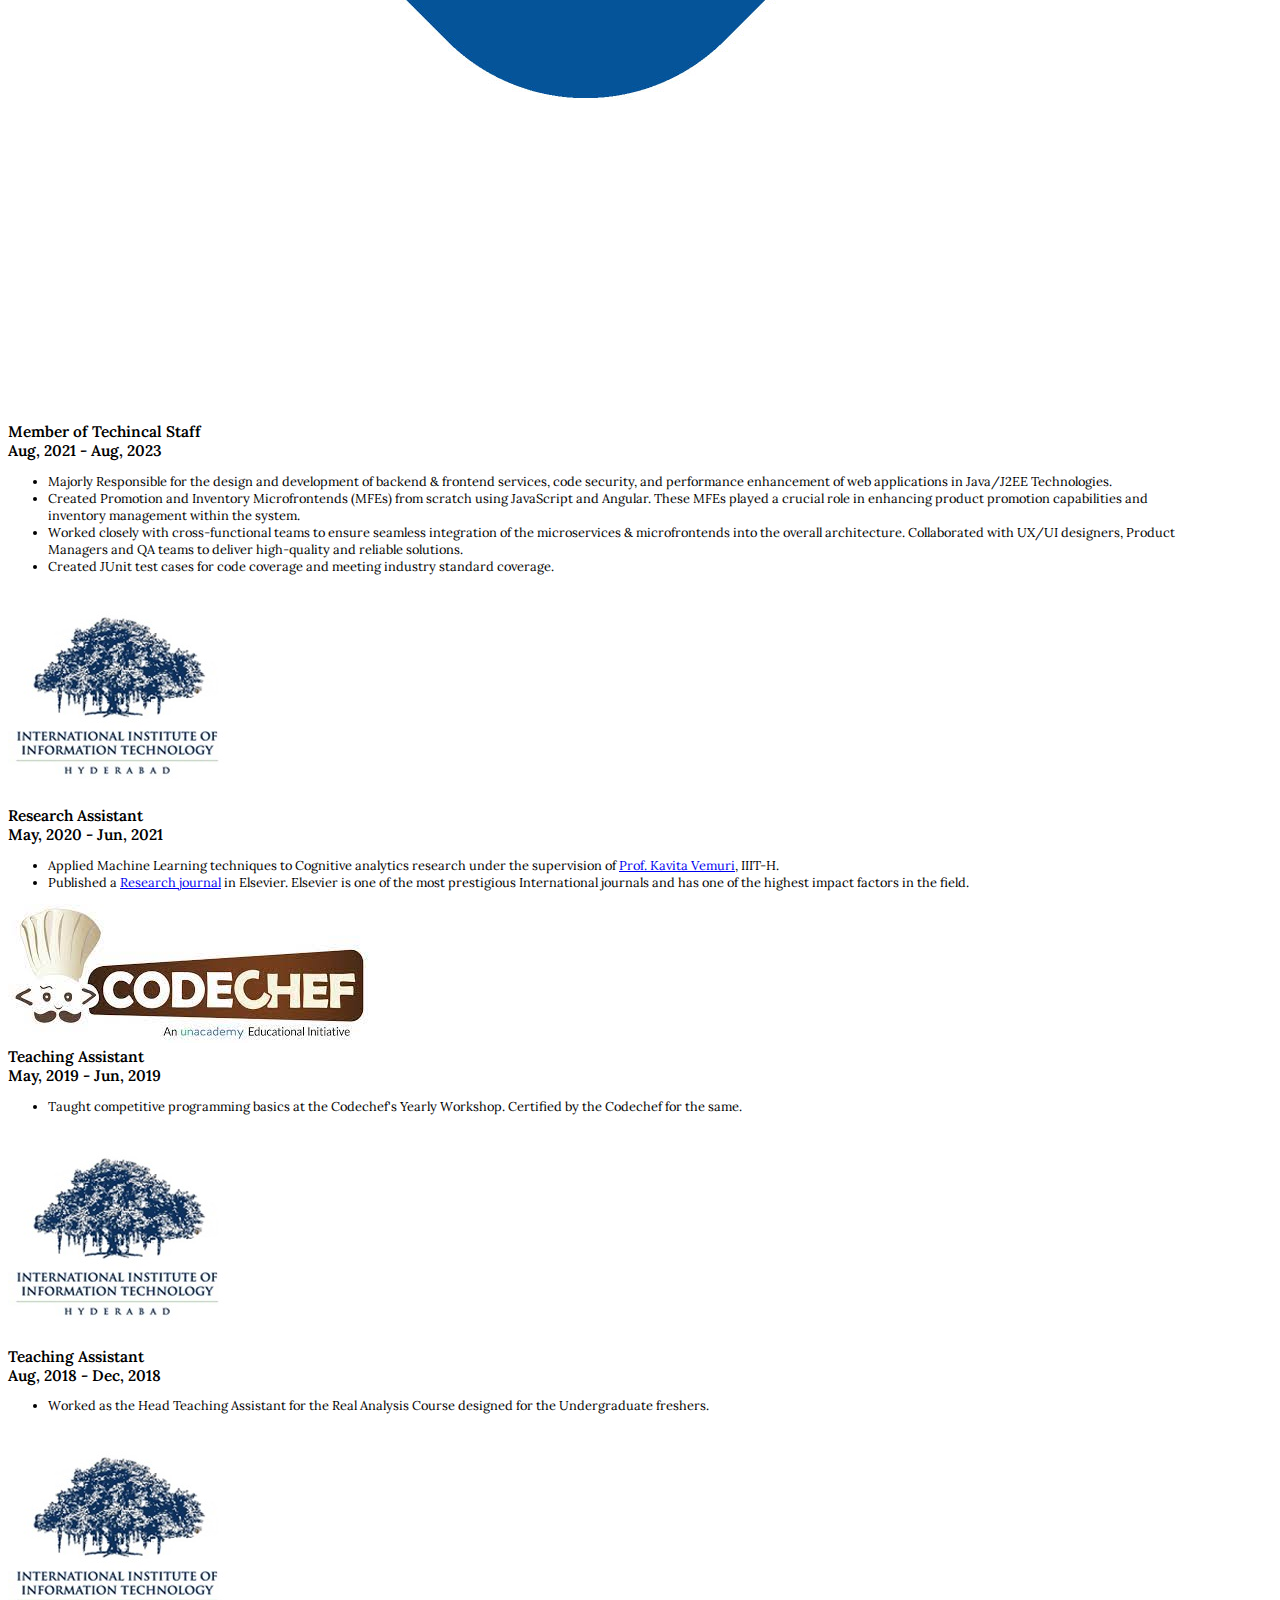
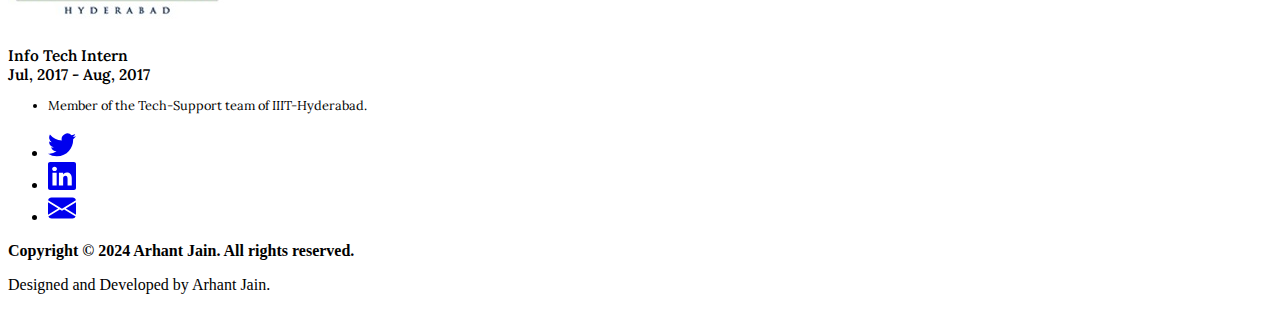
<file: experience.html>
<!DOCTYPE html>
<html lang="en">

<head>
  <meta charset="utf-8" />
  <meta name="viewport" content="width=device-width, initial-scale=1" />
  <title>Arhant Jain</title>
  <meta name='keywords'
    CONTENT='Portfolio, Arhant Jain, Software Developer, Frontend Engineer, Backend Engineer, Prompt Engineer, AI, IIIT-Hyderabad, IIIT-H, SDE, SDE-2, Edgeverve, Infosys, Lawrence & Mayo Public School, Kota, Rajasthan, India, Research, Cognitive Science, Kavita Vemuri'>
  
  <meta name='description'
    CONTENT='This is Portfolio website of Arhant Jain who is an IT professional with a strong background in both Backend & Frontend technologies, having over 2 years of experience in the industry. Arhant Jain is an alumni of IIIT-Hyderabad. Arhant Jain is from India.'>
  <link rel="stylesheet" href="css/style.css">
  <link rel='icon' href='images/favicon.ico' type='image/x-icon' sizes="16x16" />
  <link rel='shortcut icon' href='images/favicon.ico' type='image/x-icon' sizes="16x16" />
  <link href="https://cdn.jsdelivr.net/npm/bootstrap@5.3.1/dist/css/bootstrap.min.css" rel="stylesheet"
    integrity="sha384-4bw+/aepP/YC94hEpVNVgiZdgIC5+VKNBQNGCHeKRQN+PtmoHDEXuppvnDJzQIu9" crossorigin="anonymous" />
  <script src="https://cdn.jsdelivr.net/npm/bootstrap@5.3.1/dist/js/bootstrap.bundle.min.js"
    integrity="sha384-HwwvtgBNo3bZJJLYd8oVXjrBZt8cqVSpeBNS5n7C8IVInixGAoxmnlMuBnhbgrkm"
    crossorigin="anonymous"></script>
</head>


<!-- Google tag (gtag.js) -->
<script async src="https://www.googletagmanager.com/gtag/js?id=G-YYHR02Z4V0"></script>
<script>
  window.dataLayer = window.dataLayer || [];
  function gtag() { dataLayer.push(arguments); }
  gtag('js', new Date());

  gtag('config', 'G-YYHR02Z4V0');
</script>


<!-- Google tag (gtag.js) -->
<script async src="https://www.googletagmanager.com/gtag/js?id=G-19NMXPV97E"></script>
<script>
  window.dataLayer = window.dataLayer || [];
  function gtag(){dataLayer.push(arguments);}
  gtag('js', new Date());

  gtag('config', 'G-19NMXPV97E');
</script>


<body class="bg-dark">

  <div class="progres">
    <!-- Progress Bar -->
  </div>

  <div class="container z-2 py-3">
    <header class="d-flex flex-wrap justify-content-center py-3">
      <a href="/PersonalWebsite"
        class="d-flex align-items-center mb-3 mb-md-0 me-md-auto link-body-emphasis text-decoration-none">
        <svg class="bi me-2" width="40" height="32">
          <use xlink:href="#bootstrap"></use>
        </svg>
        <span class="fs-3 text-white remove1">Arhant Jain</span>
      </a>

      <ul class="nav nav-pills justify-content-center">
        <li class="fs-5 nav-item"><a href="/PersonalWebsite" class="nav-link">Home</a></li>
        <li class="fs-5 nav-item"><a href="experience.html" class="nav-link active" aria-current="page">Experience</a>
        </li>
        <li class="fs-5 nav-item"><a href="education.html" class="nav-link">Education</a></li>
        <li class="fs-5 nav-item"><a href="projects.html" class="nav-link">Projects</a></li>
        <li class="fs-5 nav-item"><a href="uploads/Resume_Arhant.pdf" download="Arhant_Resume.pdf"
            class="nav-link">Resume</a></li>
        <li class="fs-5 nav-item"><a href="contact.html" class="nav-link">Contact</a></li>
      </ul>
    </header>

    <main>

      <div class="container pt-5 mt-5">
        <p class="text-center lorafont text-white makebold" style="font-size: 4.5vmax;">Experience</p>
      <div>

      <div class="row">
            <div class="col">
              <div class="containers">
                <!-- Zeroth Box  -->
                <div class="card my-5">
                  <span class="card-body">
                    <div class="row align-items-center">
                      <div class="col-2 col-sm-2">
                        <a href="https://tech.walmart.com/content/walmart-global-tech/en_us.html" target="_blank" rel="noopener" class="card-link"><img
                            src="images/Walmart.png" alt="Walmart Global Tech" class="img-fluid" loading="lazy"></a>
                      </div>
                    </div>
                    <div class="row lorafont" style="font-size: 1.20vmax; font-weight: 600;">
                      <div class="col-6 col-sm-7 ms-3 ms-sm-4 my-3">
                        Software Engineer
                      </div>
                      
                      <div class="col-5 col-sm-4 my-3 d-flex justify-content-end">
                        Oct, 2023 - Present
                      </div>
                    </div>

                    <div class="card-text lorafont" style="max-width: 94%;">
                      <ul class="ms-sm-2 mt-2" style="font-size: 1vmax;">
                        <li>Working with the Returns Application Platform (RAP) team to revolutionize the omnichannel returns experience. RAP plays
                          a crucial role in Walmart's enterprise returns strategy, maximizing value through end-to-end customer returns and
                          replacement lifecycle management. </li>
                      </ul>
                    </div>
                  </span>
                </div>

                <!-- First Box  -->
                <div class="card my-5">
                  <span class="card-body">
                    <div class="row align-items-center">
                      <div class="col-2 col-sm-2">
                        <a href="https://www.edgeverve.com/" target="_blank" rel="noopener" class="card-link"><img
                            src="images/edgeverve.png" alt="Edgeverve" class="img-fluid" loading="lazy"></a>
                      </div>
                    </div>
                    <div class="row lorafont" style="font-size: 1.20vmax; font-weight: 600;">
                      <div class="col-6 col-sm-7 ms-3 ms-sm-4 my-3">
                        Member of Techincal Staff
                      </div>
                      
                      <div class="col-5 col-sm-4 my-3 d-flex justify-content-end">
                        Aug, 2021 - Aug, 2023
                      </div>
                    </div>

                    <div class="card-text lorafont" style="max-width: 94%;">
                      <ul class="ms-sm-2 mt-2" style="font-size: 1vmax;">
                        <li>Majorly Responsible for the design and development of <span
                            class="fw-bolder text-danger">backend & frontend services</span>, code security, and
                          performance enhancement of web applications in Java/J2EE Technologies. </li>
                        <li>Created <span class="fw-bolder text-danger">Promotion and Inventory Microfrontends
                            (MFEs)</span> from scratch using JavaScript and Angular. These MFEs played a crucial role in
                          enhancing product promotion capabilities and inventory management within the system.</li>
                        <li><span class="fw-bolder text-danger">Worked closely with cross-functional teams </span> to
                          ensure seamless integration of the microservices & microfrontends into the overall
                          architecture. Collaborated with UX/UI designers, Product Managers and QA teams to deliver
                          high-quality and reliable solutions.</li>
                        <li>Created <span class="fw-bolder text-danger">JUnit</span> test cases for code coverage and
                          meeting industry standard coverage.</li>
                      </ul>
                    </div>
                  </span>
                </div>

                <!-- Second Box -->
                <div class="card my-5">
                  <span class="card-body">
                    <div class="row align-items-center">
                      <div class="col-2 col-sm-2">
                        <a href="https://www.iiit.ac.in/" target="_blank" rel="noopener" class="card-link"><img
                            src="images/iiith.jpeg" alt="IIIT Hyderabad" class="img-fluid" loading="lazy"></a>
                      </div>
                    </div>
                    <div class="row lorafont" style="font-size: 1.20vmax; font-weight: 600;">
                      <div class="col-6 col-sm-7 ms-3 ms-sm-4 my-2">
                        Research Assistant
                      </div>
                      
                      <div class="col-5 col-sm-4 my-2 d-flex justify-content-end">
                        May, 2020 - Jun, 2021
                      </div>
                    </div>

                    <div class="card-text lorafont" style="max-width: 94%;">
                      <ul class="ms-sm-2 mt-2" style="font-size: 1vmax;">
                        <li>Applied <span class="fw-bolder text-danger">Machine Learning techniques </span> to Cognitive
                          analytics research under the supervision of <a
                            href="https://faculty.iiit.ac.in/~kvemuri/">Prof. Kavita Vemuri</a>, IIIT-H. </li>
                        <li>Published a <a
                            href="https://www.sciencedirect.com/science/article/abs/pii/S1746809421008818">Research
                            journal</a> in <span class="fw-bolder text-danger">Elsevier</span>. Elsevier is one of the
                          most prestigious International journals and has one of the highest impact factors in the
                          field.</li>
                      </ul>
                    </div>
                  </span>
                </div>

                <!-- Third Box -->
                <div class="card my-5">
                  <span class="card-body">
                    <div class="row align-items-center">
                      <div class="col-2 col-sm-2">
                        <a href="https://www.codechef.com/" target="_blank" rel="noopener" class="card-link"><img
                            src="images/codechef.jpeg" alt="Codechef" class="img-fluid" loading="lazy"></a>
                      </div>
                    </div>
                    <div class="row lorafont" style="font-size: 1.20vmax; font-weight: 600;">
                      <div class="col-6 col-sm-7 ms-3 ms-sm-4 my-2">
                        Teaching Assistant
                      </div>
                      
                      <div class="col-5 col-sm-4 my-2 d-flex justify-content-end">
                        May, 2019 - Jun, 2019
                      </div>
                    </div>

                    <div class="card-text lorafont" style="max-width: 94%;">
                      <ul class="ms-sm-2 mt-2" style="font-size: 1vmax;">
                        <li>Taught competitive programming basics at the <span class="fw-bolder text-danger"> Codechef's
                            Yearly Workshop</span>.
                          Certified by the Codechef for the same.</li>
                      </ul>
                    </div>
                  </span>
                </div>

                <!-- Fourth Box -->
                <div class="card my-5">
                  <span class="card-body">
                    <div class="row align-items-center">
                      <div class="col-2 col-sm-2">
                        <a href="https://www.iiit.ac.in/" target="_blank" rel="noopener" class="card-link"><img
                            src="images/iiith.jpeg" alt="IIIT Hyderabad" class="img-fluid" loading="lazy"></a>
                      </div>
                    </div>
                    <div class="row lorafont" style="font-size: 1.20vmax; font-weight: 600;">
                      <div class="col-6 col-sm-7 ms-3 ms-sm-4 my-2">
                        Teaching Assistant
                      </div>
                     
                      <div class="col-5 col-sm-4 my-2 d-flex justify-content-end">
                        Aug, 2018 - Dec, 2018
                      </div>
                    </div>

                    <div class="card-text lorafont" style="max-width: 94%;">
                      <ul class="ms-sm-2 mt-2" style="font-size: 1vmax;">
                        <li>Worked as the <span class="fw-bolder text-danger">Head Teaching Assistant</span> for the
                          Real Analysis Course designed for the Undergraduate freshers.</li>
                      </ul>
                    </div>
                  </span>
                </div>

                <!-- Fifth Box -->
                <div class="card my-5">
                  <span class="card-body">
                    <div class="row align-items-center">
                      <div class="col-2 col-sm-2">
                        <a href="https://www.iiit.ac.in/" target="_blank" rel="noopener" class="card-link"><img
                            src="images/iiith.jpeg" alt="IIIT Hyderabad" class="img-fluid" loading="lazy"></a>
                      </div>
                    </div>
                    <div class="row lorafont" style="font-size: 1.20vmax; font-weight: 600;">
                      <div class="col-6 col-sm-7 ms-3 ms-sm-4 my-2">
                        Info Tech Intern
                      </div>
                      
                      <div class="col-5 col-sm-4 my-2 d-flex justify-content-end">
                        Jul, 2017 - Aug, 2017
                      </div>
                    </div>

                    <div class="card-text lorafont" style="max-width: 94%;">
                      <ul class="ms-sm-2 mt-2" style="font-size: 1vmax;">
                        <li>Member of the <span class="fw-bolder text-danger"> Tech-Support</span> team of
                          IIIT-Hyderabad. </li>
                      </ul>
                    </div>
                  </span>
                </div>

              </div>
            </div>
      </div>

    </main>

    <footer>
      <div class="d-flex flex-column justify-content-between pt-4 mt-4">
        <ul class="list-unstyled d-flex mx-auto">
          <li class="ms-3"><a class="link-body-emphasis text-white" href="https://twitter.com/arhant_here"><svg
                xmlns="http://www.w3.org/2000/svg" width="28" height="28" fill="currentColor" class="bi bi-twitter"
                viewBox="0 0 16 16">
                <path
                  d="M5.026 15c6.038 0 9.341-5.003 9.341-9.334 0-.14 0-.282-.006-.422A6.685 6.685 0 0 0 16 3.542a6.658 6.658 0 0 1-1.889.518 3.301 3.301 0 0 0 1.447-1.817 6.533 6.533 0 0 1-2.087.793A3.286 3.286 0 0 0 7.875 6.03a9.325 9.325 0 0 1-6.767-3.429 3.289 3.289 0 0 0 1.018 4.382A3.323 3.323 0 0 1 .64 6.575v.045a3.288 3.288 0 0 0 2.632 3.218 3.203 3.203 0 0 1-.865.115 3.23 3.23 0 0 1-.614-.057 3.283 3.283 0 0 0 3.067 2.277A6.588 6.588 0 0 1 .78 13.58a6.32 6.32 0 0 1-.78-.045A9.344 9.344 0 0 0 5.026 15z" />
              </svg></a></li>

          <li class="ms-3"><a class="link-body-emphasis text-white" href="https://www.linkedin.com/in/arhant/"
              target="_main"><svg xmlns="http://www.w3.org/2000/svg" width="28" height="28" fill="currentColor"
                class="bi bi-linkedin" viewBox="0 0 16 16">
                <path
                  d="M0 1.146C0 .513.526 0 1.175 0h13.65C15.474 0 16 .513 16 1.146v13.708c0 .633-.526 1.146-1.175 1.146H1.175C.526 16 0 15.487 0 14.854V1.146zm4.943 12.248V6.169H2.542v7.225h2.401zm-1.2-8.212c.837 0 1.358-.554 1.358-1.248-.015-.709-.52-1.248-1.342-1.248-.822 0-1.359.54-1.359 1.248 0 .694.521 1.248 1.327 1.248h.016zm4.908 8.212V9.359c0-.216.016-.432.08-.586.173-.431.568-.878 1.232-.878.869 0 1.216.662 1.216 1.634v3.865h2.401V9.25c0-2.22-1.184-3.252-2.764-3.252-1.274 0-1.845.7-2.165 1.193v.025h-.016a5.54 5.54 0 0 1 .016-.025V6.169h-2.4c.03.678 0 7.225 0 7.225h2.4z" />
              </svg></a></li>
          <li class="ms-3"><a class="link-body-emphasis text-white" href="mailto:arhant.iiith@gmail.com"
              target="_main"><svg xmlns="http://www.w3.org/2000/svg" width="28" height="28" fill="currentColor"
                class="bi bi-envelope-fill" viewBox="0 0 16 16">
                <path
                  d="M.05 3.555A2 2 0 0 1 2 2h12a2 2 0 0 1 1.95 1.555L8 8.414.05 3.555ZM0 4.697v7.104l5.803-3.558L0 4.697ZM6.761 8.83l-6.57 4.027A2 2 0 0 0 2 14h12a2 2 0 0 0 1.808-1.144l-6.57-4.027L8 9.586l-1.239-.757Zm3.436-.586L16 11.801V4.697l-5.803 3.546Z" />
              </svg></a></li>
        </ul>
        <strong class="d-inline text-center text-white">Copyright &copy 2024 Arhant Jain. All rights reserved.</strong>
        <p class="text-center text-white mb-0 pb-0"> Designed and Developed by Arhant Jain.</p>
      </div>
    </footer>
  </div>
</body>

</html>
<!-- <img src="https://source.unsplash.com/2100x900/?nature,3D" alt="Not Found"> -->
</file>
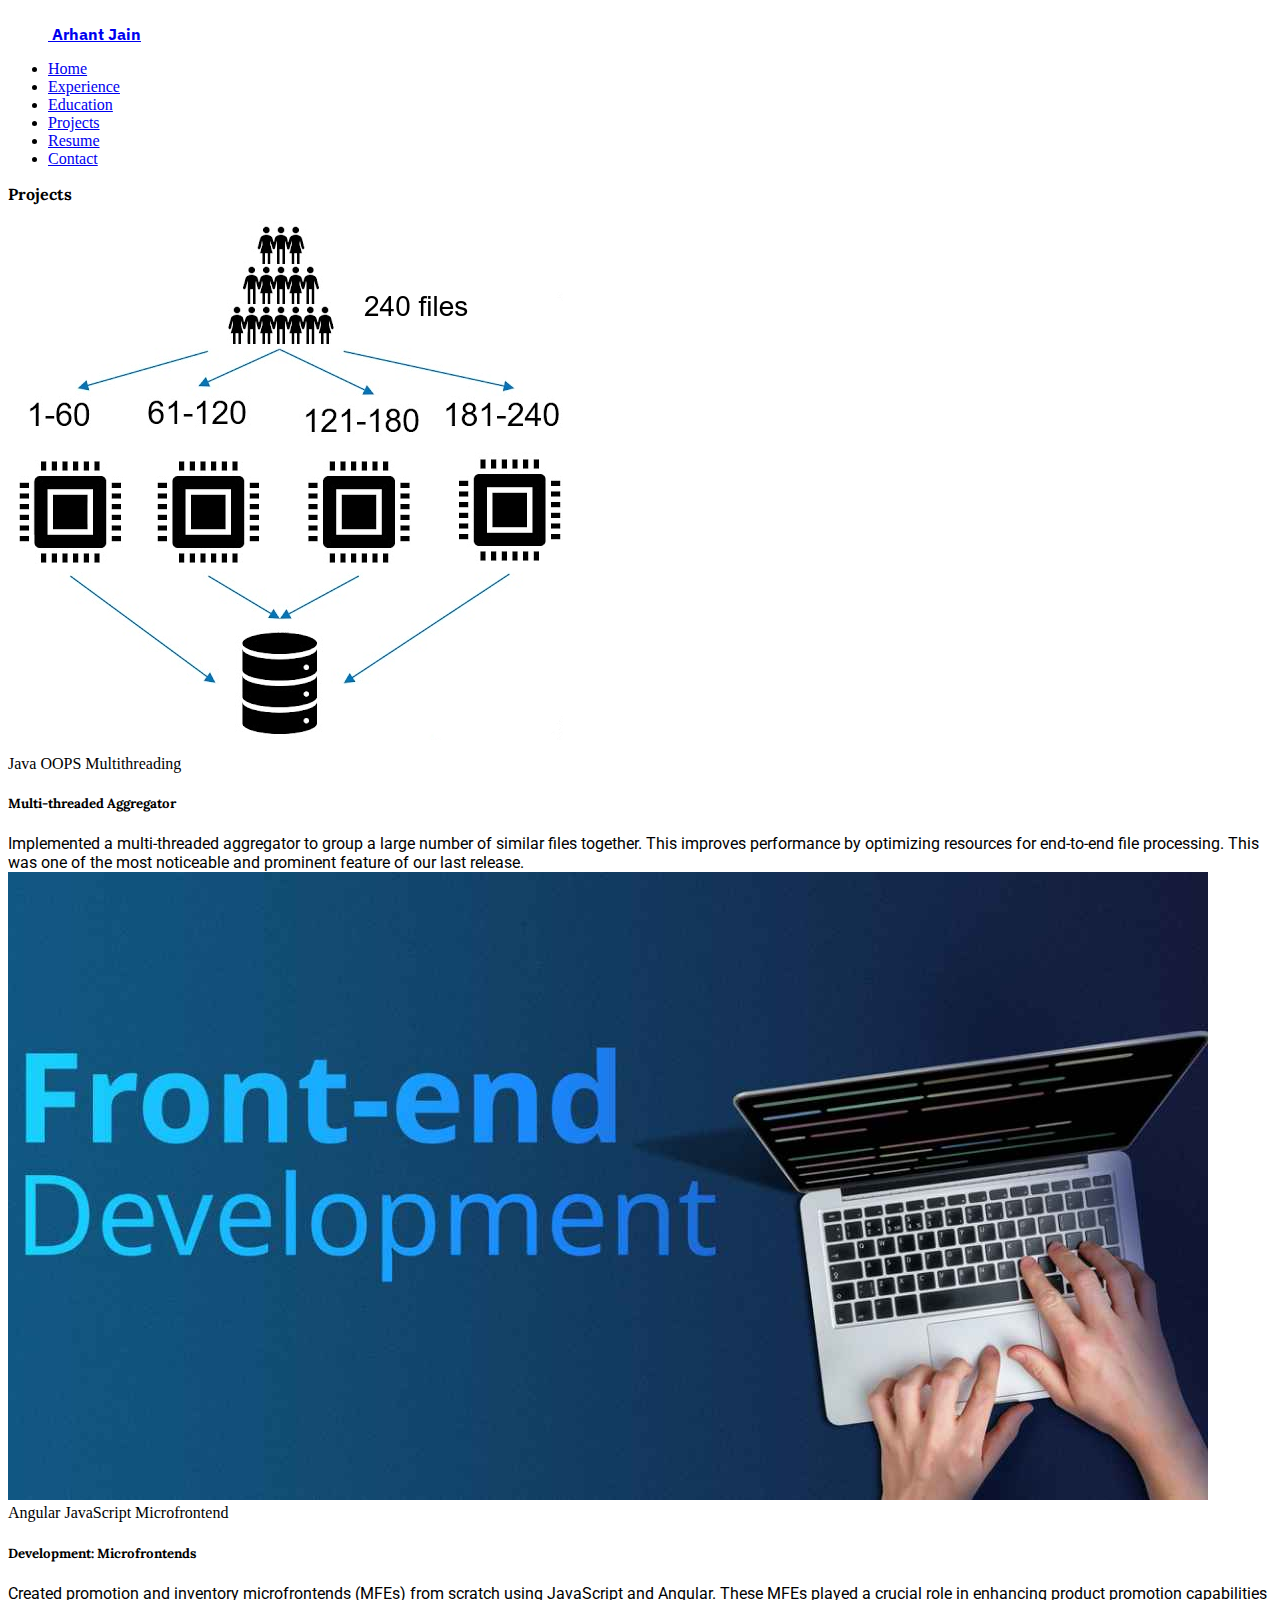
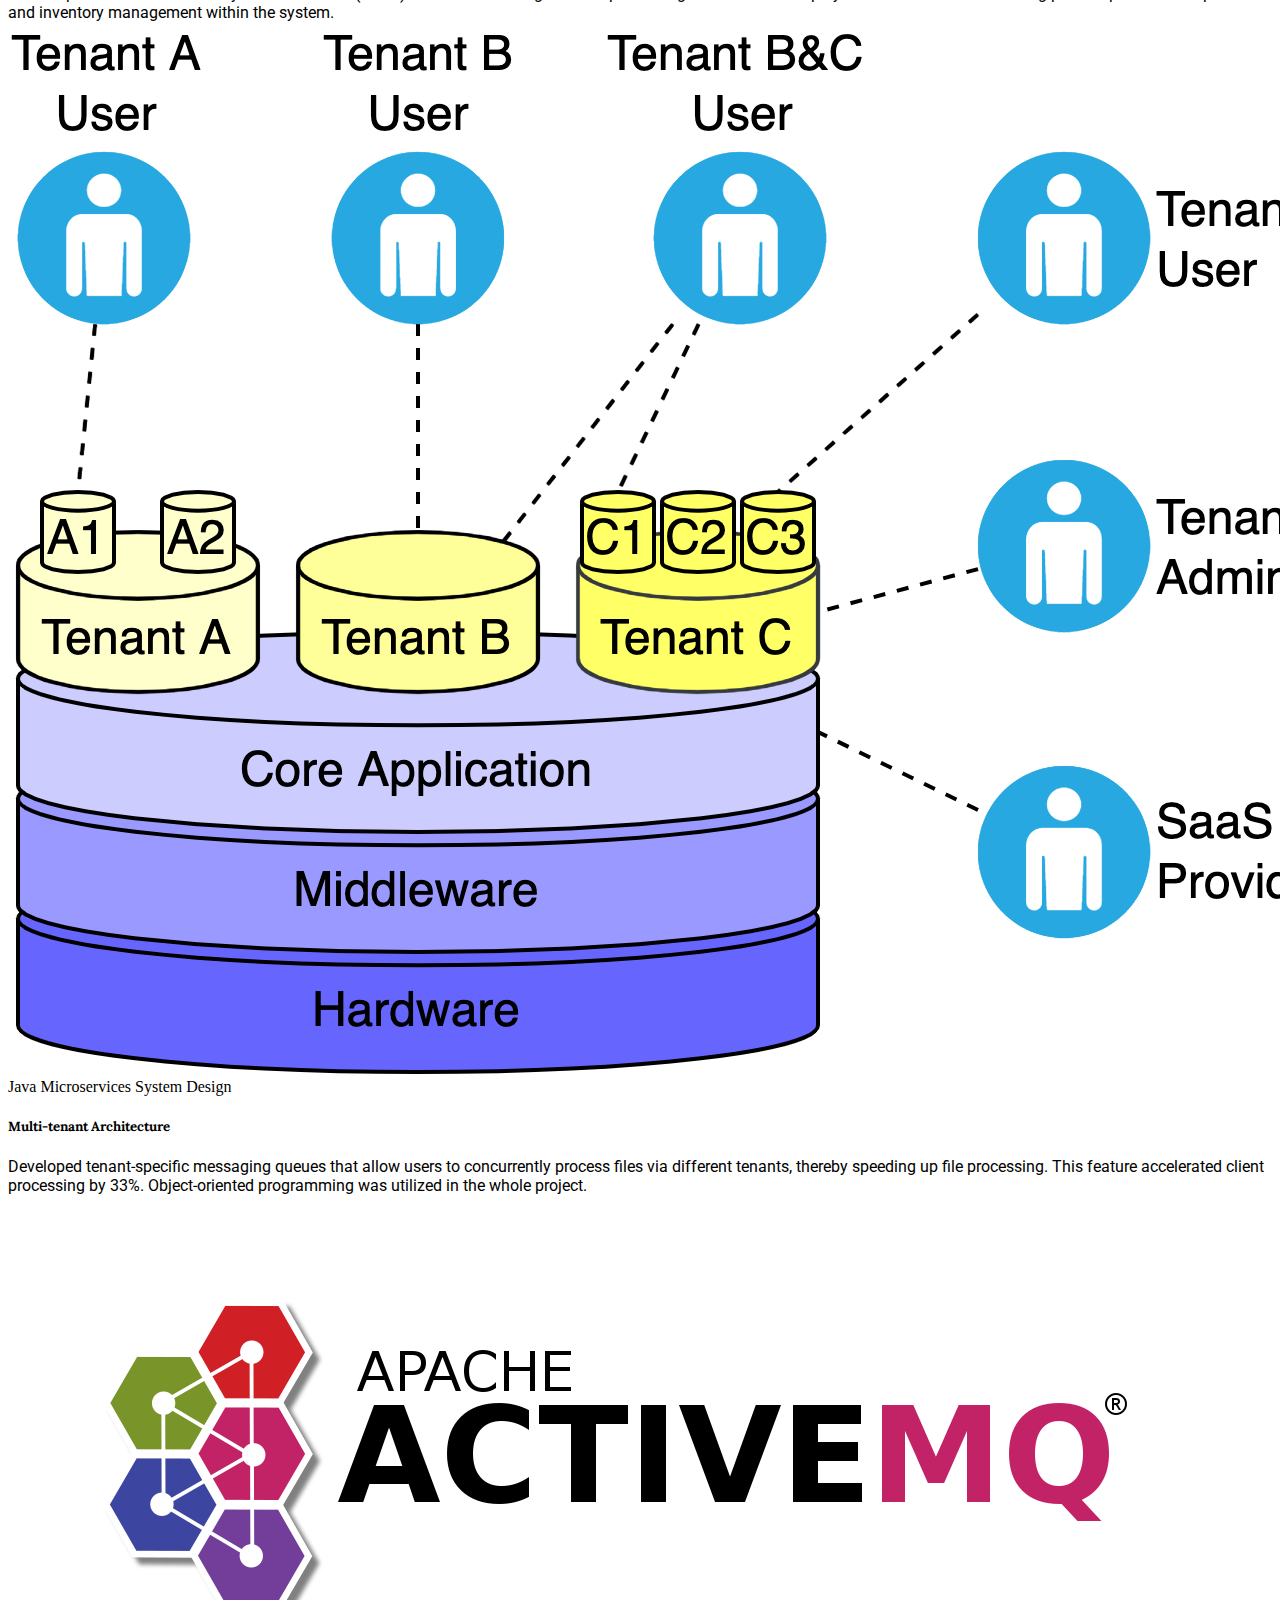
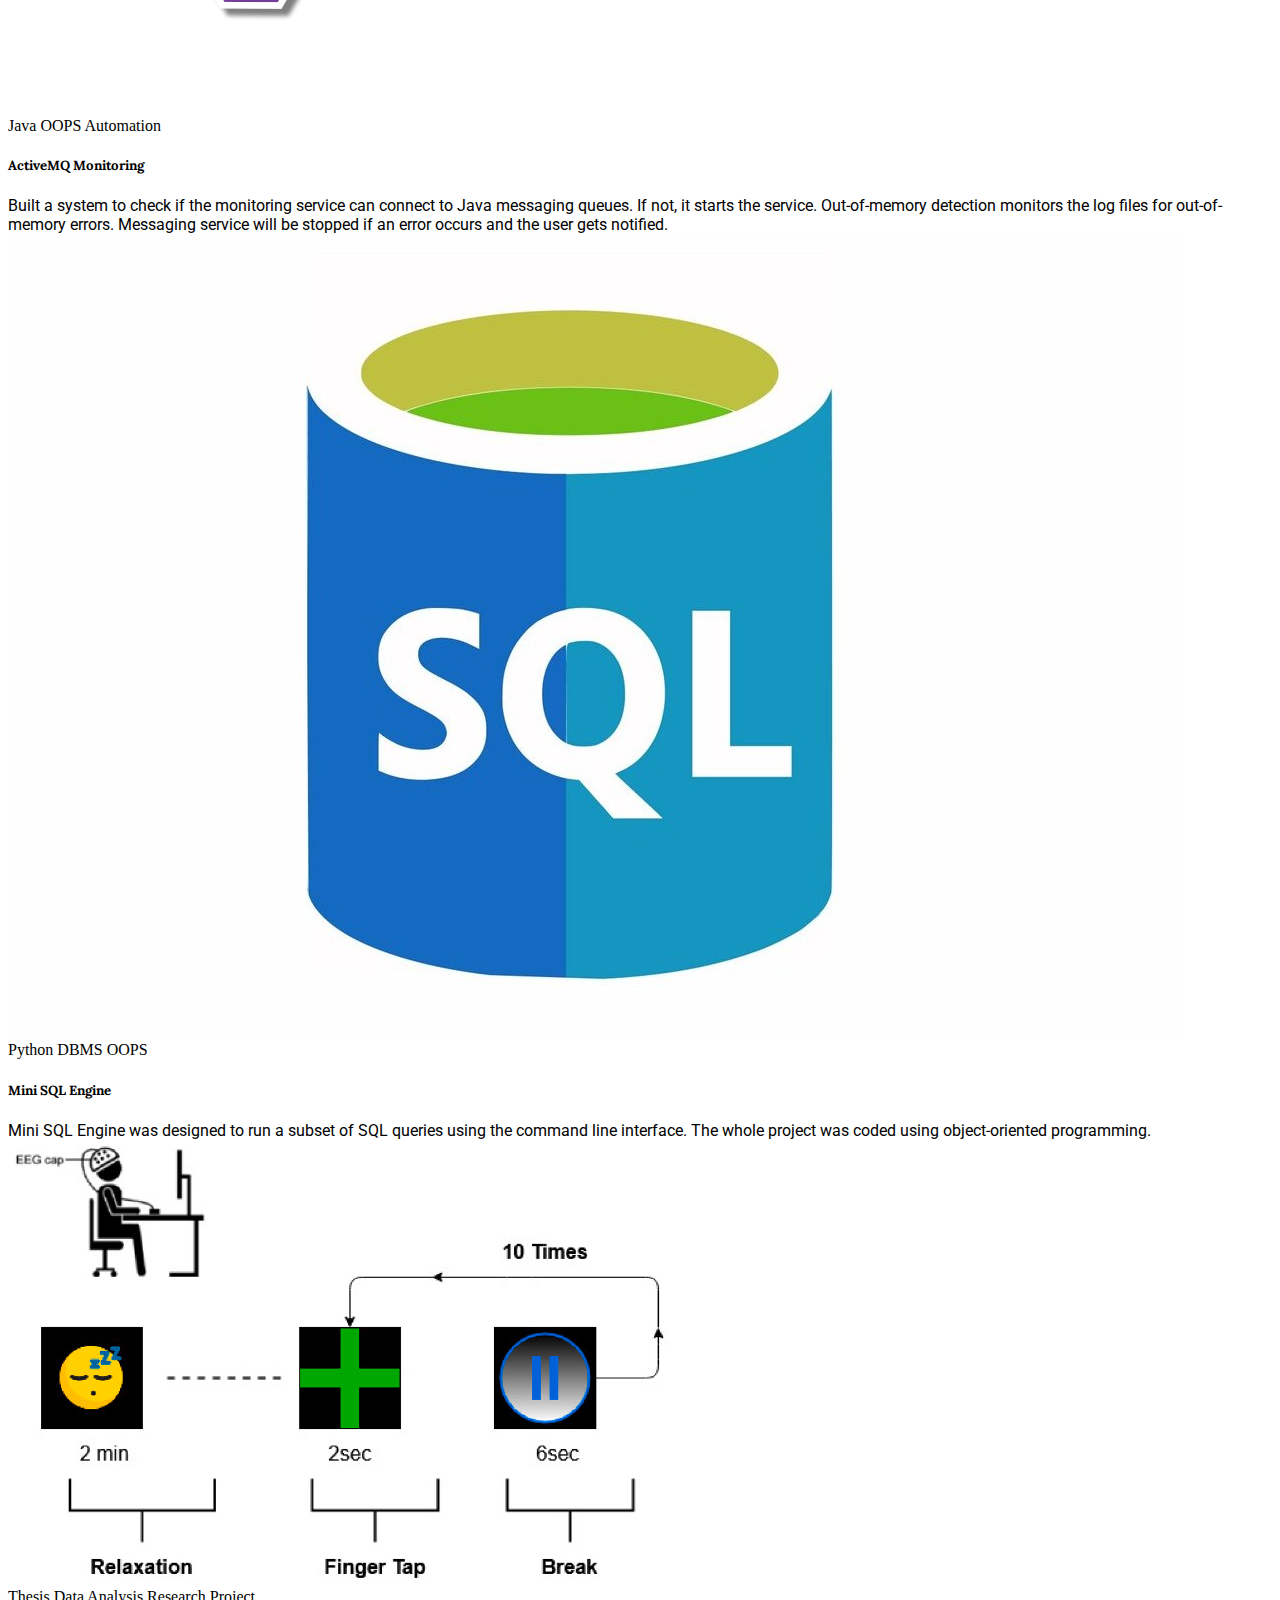
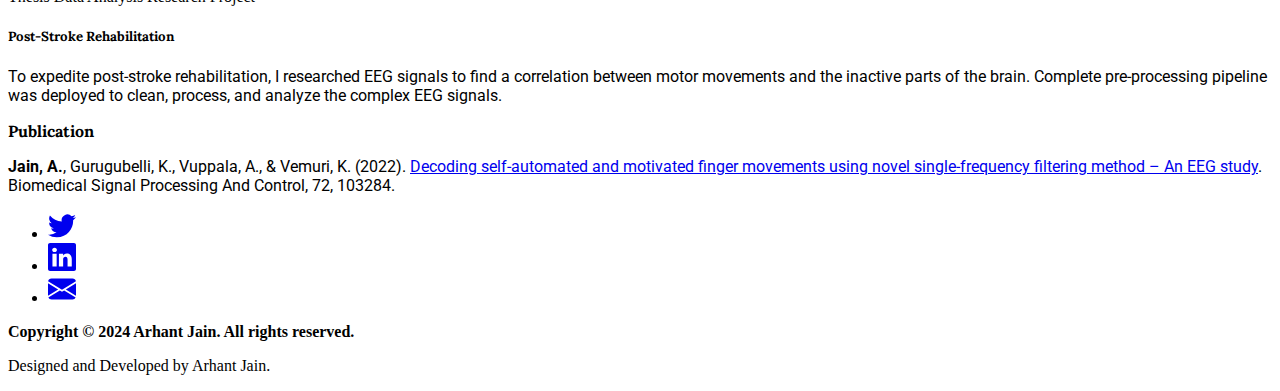
<file: projects.html>
<!DOCTYPE html>
<html lang="en">

<head>
  <meta charset="utf-8" />
  <meta name="viewport" content="width=device-width, initial-scale=1" />
  <title>Arhant Jain</title>
  <meta name='keywords'
    CONTENT='Portfolio, Arhant Jain, Software Developer, Frontend Engineer, Backend Engineer, Prompt Engineer, AI, IIIT-Hyderabad, IIIT-H, SDE, SDE-2, Edgeverve, Infosys, Lawrence & Mayo Public School, Kota, Rajasthan, India, Research, Cognitive Science, Kavita Vemuri'>
  
  <meta name='description'
    CONTENT='This is Portfolio website of Arhant Jain who is an IT professional with a strong background in both Backend & Frontend technologies, having over 2 years of experience in the industry. Arhant Jain is an alumni of IIIT-Hyderabad. Arhant Jain is from India.'>
  <link rel='icon' href='images/favicon.ico' type='image/x-icon' sizes="16x16" />
  <link rel='shortcut icon' href='images/favicon.ico' type='image/x-icon' sizes="16x16" />
  <link rel="stylesheet" href="css/style.css">
  <link href="https://cdn.jsdelivr.net/npm/bootstrap@5.3.1/dist/css/bootstrap.min.css" rel="stylesheet"
    integrity="sha384-4bw+/aepP/YC94hEpVNVgiZdgIC5+VKNBQNGCHeKRQN+PtmoHDEXuppvnDJzQIu9" crossorigin="anonymous" />
  <script src="https://cdn.jsdelivr.net/npm/bootstrap@5.3.1/dist/js/bootstrap.bundle.min.js"
    integrity="sha384-HwwvtgBNo3bZJJLYd8oVXjrBZt8cqVSpeBNS5n7C8IVInixGAoxmnlMuBnhbgrkm"
    crossorigin="anonymous"></script>
</head>

<!-- Google tag (gtag.js) -->
<script async src="https://www.googletagmanager.com/gtag/js?id=G-YYHR02Z4V0"></script>
<script>
  window.dataLayer = window.dataLayer || [];
  function gtag() { dataLayer.push(arguments); }
  gtag('js', new Date());

  gtag('config', 'G-YYHR02Z4V0');
</script>


<!-- Google tag (gtag.js) -->
<script async src="https://www.googletagmanager.com/gtag/js?id=G-19NMXPV97E"></script>
<script>
  window.dataLayer = window.dataLayer || [];
  function gtag(){dataLayer.push(arguments);}
  gtag('js', new Date());

  gtag('config', 'G-19NMXPV97E');
</script>


<body class="bg-dark">

  <div class="progres">
    <!-- Progress Bar -->
  </div>

  <div class="container z-2 py-3">
    <header class="d-flex flex-wrap justify-content-center py-3">
      <a href="/PersonalWebsite"
        class="d-flex align-items-center mb-3 mb-md-0 me-md-auto link-body-emphasis text-decoration-none">
        <svg class="bi me-2" width="40" height="32">
          <use xlink:href="#bootstrap"></use>
        </svg>
        <span class="fs-3 text-white remove1">Arhant Jain</span>
      </a>

      <ul class="nav nav-pills justify-content-center">
        <li class="fs-5 nav-item"><a href="/PersonalWebsite" class="nav-link">Home</a></li>
        <li class="fs-5 nav-item"><a href="experience.html" class="nav-link">Experience</a></li>
        <li class="fs-5 nav-item"><a href="education.html" class="nav-link">Education</a></li>
        <li class="fs-5 nav-item"><a href="projects.html" class="nav-link active" aria-current="page">Projects</a>
        </li>
        <li class="fs-5 nav-item"><a href="uploads/Resume_Arhant.pdf" download="Arhant_Resume.pdf"
            class="nav-link">Resume</a></li>
        <li class="fs-5 nav-item"><a href="contact.html" class="nav-link">Contact</a></li>
      </ul>
    </header>

    <main>
      <div class="container pt-5 mt-5">
        <p class="text-center lorafont text-white makebold display-1 fw-bold">Projects</p>
        <div class="row justify-content-center px-md-5 mt-5 g-4">

          <!-- First Card -->
          <div class="col-lg-4 col-md-6">
            <div class="card h-100">
              <div class="card-head">
                <img class="card-img-top p-2" src="images/aggregator.png" alt="Multi-threaded Aggregator">
              </div>
              <div class="card-body bg-transparent ps-3 mt-3 flex-fill">
                <div class="pb-2 bg-transparent">
                  <span class="badge bg-danger">Java</span>
                  <span class="badge bg-warning text-dark">OOPS</span>
                  <span class="badge bg-success">Multithreading</span>
                </div>
                <h5 class="card-title bg-transparent mt-3 lorafont fw-bold">Multi-threaded Aggregator</h5>
                <div class="card-text bg-transparent secondary-font robotofont">
                  Implemented a multi-threaded aggregator to group a large number of similar files together.
                  This improves performance by optimizing resources for end-to-end file processing. This was
                  one of the most noticeable and prominent feature of our last release.
                </div>
              </div>
            </div>
          </div>

          <!-- Second Card -->
          <div class="col-lg-4 col-md-6">
            <div class="card h-100">
              <div class="card-head">
                <img class="card-img-top pb-5 mb-4" src="images/mfe.jpg" alt="Microfrontends: Promotion and Inventory">
              </div>
              <div class="card-body bg-transparent ps-3 pt-5 mt-5 flex-fill">
                <div class="pb-2 bg-transparent">
                  <span class="badge bg-danger">Angular</span>
                  <span class="badge bg-warning text-dark">JavaScript</span>
                  <span class="badge bg-success">Microfrontend</span>
                </div>
                <h5 class="card-title bg-transparent mt-3 lorafont fw-bold">Development: Microfrontends </h5>
                <div class="card-text bg-transparent secondary-font robotofont">
                  Created promotion and inventory microfrontends (MFEs) from scratch using JavaScript and
                  Angular. These MFEs played a crucial role in enhancing product promotion capabilities and
                  inventory management within the system.
                </div>
              </div>
            </div>
          </div>


          <!-- Third Card -->
          <div class="col-lg-4 col-md-6">
            <div class="card h-100">
              <div class="card-head">
                <img class="card-img-top p-3 mt-2 pt-4" src="images/multitenant.png" alt="Multi-tenant Architecture">
              </div>
              <div class="card-body bg-transparent ps-3 mt-3 pt-5 flex-fill">
                <div class="pb-2 bg-transparent">
                  <span class="badge bg-danger">Java</span>
                  <span class="badge bg-warning text-dark">Microservices</span>
                  <span class="badge bg-success">System Design</span>
                </div>
                <h5 class="card-title bg-transparent mt-3 lorafont fw-bold">Multi-tenant Architecture</h5>
                <div class="card-text bg-transparent secondary-font robotofont">
                  Developed tenant-specific messaging queues that allow users to concurrently process files
                  via different tenants, thereby speeding up file processing. This feature accelerated client
                  processing by 33%. Object-oriented programming was utilized in the whole project.
                </div>
              </div>
            </div>
          </div>

          <!-- Fourth Card -->
          <div class="col-lg-4 col-md-6">
            <div class="card h-100">
              <div class="card-head">
                <img class="card-img-top p-3 py-5 mb-2" src="images/activemq.png"
                  alt="ActiveMQ Monitoring and Out-of-memory Detection">
              </div>
              <div class="card-body bg-transparent ps-3 flex-fill">
                <div class="pb-2 bg-transparent">
                  <span class="badge bg-danger">Java</span>
                  <span class="badge bg-warning text-dark">OOPS</span>
                  <span class="badge bg-success">Automation</span>
                </div>
                <h5 class="card-title bg-transparent mt-3 lorafont fw-bold">ActiveMQ Monitoring </h5>
                <div class="card-text bg-transparent secondary-font robotofont">
                  Built a system to check if the monitoring service can connect to Java messaging queues. If
                  not, it starts the service. Out-of-memory detection monitors the log files for out-of-memory
                  errors. Messaging service will be stopped if an error occurs and the user gets notified.
                </div>
              </div>
            </div>
          </div>

          <!-- Fifth Card -->
          <div class="col-lg-4 col-md-6">
            <div class="card h-100">
              <div class="card-head">
                <img class="card-img-top mt-2" src="images/sql.jpg" alt="Mini SQL Engine">
              </div>
              <div class="card-body bg-transparent ps-3 flex-fill">
                <div class="pb-2 bg-transparent">
                  <span class="badge bg-danger">Python</span>
                  <span class="badge bg-warning text-dark">DBMS</span>
                  <span class="badge bg-success">OOPS</span>
                </div>
                <h5 class="card-title bg-transparent mt-3 lorafont fw-bold">Mini SQL Engine</h5>
                <div class="card-text bg-transparent secondary-font robotofont">
                  Mini SQL Engine was designed to run a subset of SQL queries using the command line
                  interface. The whole project was coded using object-oriented programming.
                </div>
              </div>
            </div>
          </div>


          <!-- Sixth Card -->
          <div class="col-lg-4 col-md-6">
            <div class="card h-100">
              <div class="card-head">
                <img class="card-img-top p-3 flex-fill mt-1" src="images/thesis.png"
                  alt="Speeding Post-Stroke Rehabilitation">
              </div>
              <div class="card-body bg-transparent ps-3">
                <div class="pb-2 bg-transparent">
                  <span class="badge bg-danger">Thesis</span>
                  <span class="badge bg-warning text-dark">Data Analysis</span>
                  <span class="badge bg-success">Research Project</span>
                </div>
                <h5 class="card-title bg-transparent mt-3 lorafont fw-bold">Post-Stroke Rehabilitation</h5>
                <div class="card-text bg-transparent secondary-font robotofont">
                  To expedite post-stroke rehabilitation, I researched EEG signals to find a correlation between
                  motor movements and the inactive parts of the brain. Complete pre-processing pipeline was
                  deployed to clean, process, and analyze the complex EEG signals.
                </div>
              </div>
            </div>
          </div>

          <!-- Publications: Title -->
          <div class="container pt-4 mt-4">
            <p class="text-center lorafont text-white makebold display-4 fw-bold">Publication</p>
          </div>
          
          <!-- Publications -->
          <div class="col">
                <div class="card">
          
                  <div class="card-body bg-transparent ps-3 mt-3 flex-fill">
                    <div class="card-text bg-transparent secondary-font robotofont">
                      <b>Jain, A.</b>, Gurugubelli, K., Vuppala, A., & Vemuri, K. (2022). <a href="https://www.sciencedirect.com/science/article/abs/pii/S1746809421008818" class="fw-bold">Decoding self-automated and motivated finger movements using novel single-frequency filtering method – An EEG study</a>.
                      Biomedical Signal Processing And Control, 72, 103284.
                    </div>
                  </div>
                </div>
          </div>
        </div>
      </div>
    </main>

    <footer>
      <div class="d-flex flex-column justify-contefs-4 text-whitent-between pt-4 mt-4">
        
        <ul class="list-unstyled d-flex mx-auto">
          <li class="ms-3"><a class="link-body-emphasis text-white" href="https://twitter.com/arhant_here"><svg
                xmlns="http://www.w3.org/2000/svg" width="28" height="28" fill="currentColor" class="bi bi-twitter"
                viewBox="0 0 16 16">
                <path
                  d="M5.026 15c6.038 0 9.341-5.003 9.341-9.334 0-.14 0-.282-.006-.422A6.685 6.685 0 0 0 16 3.542a6.658 6.658 0 0 1-1.889.518 3.301 3.301 0 0 0 1.447-1.817 6.533 6.533 0 0 1-2.087.793A3.286 3.286 0 0 0 7.875 6.03a9.325 9.325 0 0 1-6.767-3.429 3.289 3.289 0 0 0 1.018 4.382A3.323 3.323 0 0 1 .64 6.575v.045a3.288 3.288 0 0 0 2.632 3.218 3.203 3.203 0 0 1-.865.115 3.23 3.23 0 0 1-.614-.057 3.283 3.283 0 0 0 3.067 2.277A6.588 6.588 0 0 1 .78 13.58a6.32 6.32 0 0 1-.78-.045A9.344 9.344 0 0 0 5.026 15z" />
              </svg></a></li>

          <li class="ms-3"><a class="link-body-emphasis text-white" href="https://www.linkedin.com/in/arhant/"
              target="_main"><svg xmlns="http://www.w3.org/2000/svg" width="28" height="28" fill="currentColor"
                class="bi bi-linkedin" viewBox="0 0 16 16">
                <path
                  d="M0 1.146C0 .513.526 0 1.175 0h13.65C15.474 0 16 .513 16 1.146v13.708c0 .633-.526 1.146-1.175 1.146H1.175C.526 16 0 15.487 0 14.854V1.146zm4.943 12.248V6.169H2.542v7.225h2.401zm-1.2-8.212c.837 0 1.358-.554 1.358-1.248-.015-.709-.52-1.248-1.342-1.248-.822 0-1.359.54-1.359 1.248 0 .694.521 1.248 1.327 1.248h.016zm4.908 8.212V9.359c0-.216.016-.432.08-.586.173-.431.568-.878 1.232-.878.869 0 1.216.662 1.216 1.634v3.865h2.401V9.25c0-2.22-1.184-3.252-2.764-3.252-1.274 0-1.845.7-2.165 1.193v.025h-.016a5.54 5.54 0 0 1 .016-.025V6.169h-2.4c.03.678 0 7.225 0 7.225h2.4z" />
              </svg></a></li>
          <li class="ms-3"><a class="link-body-emphasis text-white" href="mailto:arhant.iiith@gmail.com"
              target="_main"><svg xmlns="http://www.w3.org/2000/svg" width="28" height="28" fill="currentColor"
                class="bi bi-envelope-fill" viewBox="0 0 16 16">
                <path
                  d="M.05 3.555A2 2 0 0 1 2 2h12a2 2 0 0 1 1.95 1.555L8 8.414.05 3.555ZM0 4.697v7.104l5.803-3.558L0 4.697ZM6.761 8.83l-6.57 4.027A2 2 0 0 0 2 14h12a2 2 0 0 0 1.808-1.144l-6.57-4.027L8 9.586l-1.239-.757Zm3.436-.586L16 11.801V4.697l-5.803 3.546Z" />
              </svg></a></li>
        </ul>
        <strong class="d-inline text-center text-white">Copyright &copy 2024 Arhant Jain. All rights reserved.</strong>
        <p class="text-center text-white mb-0 pb-0"> Designed and Developed by Arhant Jain.</p>
      </div>
    </footer>
  </div>

</body>

</html>
<!-- <img src="https://source.unsplash.com/2100x900/?nature,3D" alt="Not Found"> -->
</file>
<file: css/style.css>
@import url('https://fonts.googleapis.com/css2?family=IBM+Plex+Sans:wght@500&family=Ubuntu:wght@500&display=swap');

@import url('https://fonts.googleapis.com/css2?family=IBM+Plex+Sans:wght@500&family=Roboto&family=Ubuntu:wght@500&display=swap');

@import url('https://fonts.googleapis.com/css2?family=IBM+Plex+Sans:wght@500&family=Lora:wght@500;600&family=Roboto&family=Ubuntu:wght@500&display=swap');


.name1{
    font-size: 3.40vmax;
    overflow: hidden; /*Hide any overflowing text */
    white-space: nowrap; /* Prevent line breaks */
    animation: typing 3s steps(400) 0.25s forwards;
    
}
.content1{
    font-size: 1.20vmax;
    overflow: hidden; 
    font-family: 'Roboto', sans-serif;
}

/* The typing effect */
@keyframes typing {
    from { width: 0 }
    to { width: 100% }
}

  body {
    animation: fadeInAnimation linear 1.5s;
    animation-iteration-count: 1;
    animation-fill-mode: forwards;
}
 
@keyframes fadeInAnimation {
    0% {
        opacity: 0;
    }
    25%{
        opacity: 0.25;
    }
    50%{
        opacity: 0.60;
    }
    75%{
        opacity: 0.85;
    }
    100% {
        opacity: 1;
     }
}

.progres{
    background-color: white;
    position: fixed;
    z-index: 1;
    animation: progressbar 3s linear 1;
}

@keyframes progressbar {
    0%{
        width: 0vw;
        height: 2px;
    }
    50%  {
        width: 60vw;
        height: 2px;
    }
    100% {
        width: 100vw;
        height:2px;
    }
}

.remove1{
    /* font-size: 2vw; */
    font-weight: 900;
    font-family: 'IBM Plex Sans', sans-serif;
}

@media screen and (max-width: 1199px) {
    .remove1 {
      display: none;
    }
  }

.lorafont{
    font-family: "Lora", serif !important;
}
.ibmfont{
    font-family: 'IBM Plex Sans', sans-serif;
}
.robotofont{
    font-family: 'Roboto', sans-serif;
}
.makebold{
    font-weight: 900;
}
.card:hover {
    transform: scale(1.1);
}
  /* Media query for small screens */
@media (min-width: 515px) and (max-width: 767px) {
    .name1 {
        font-size: 30px;
    }
    .content1 {
        font-size: 12px;
    }
}

@media (max-width: 515px) {
    .name1 {
        font-size: 20px;
    }
    .content1 {
        font-size: 10px;
    }
}
</file>
